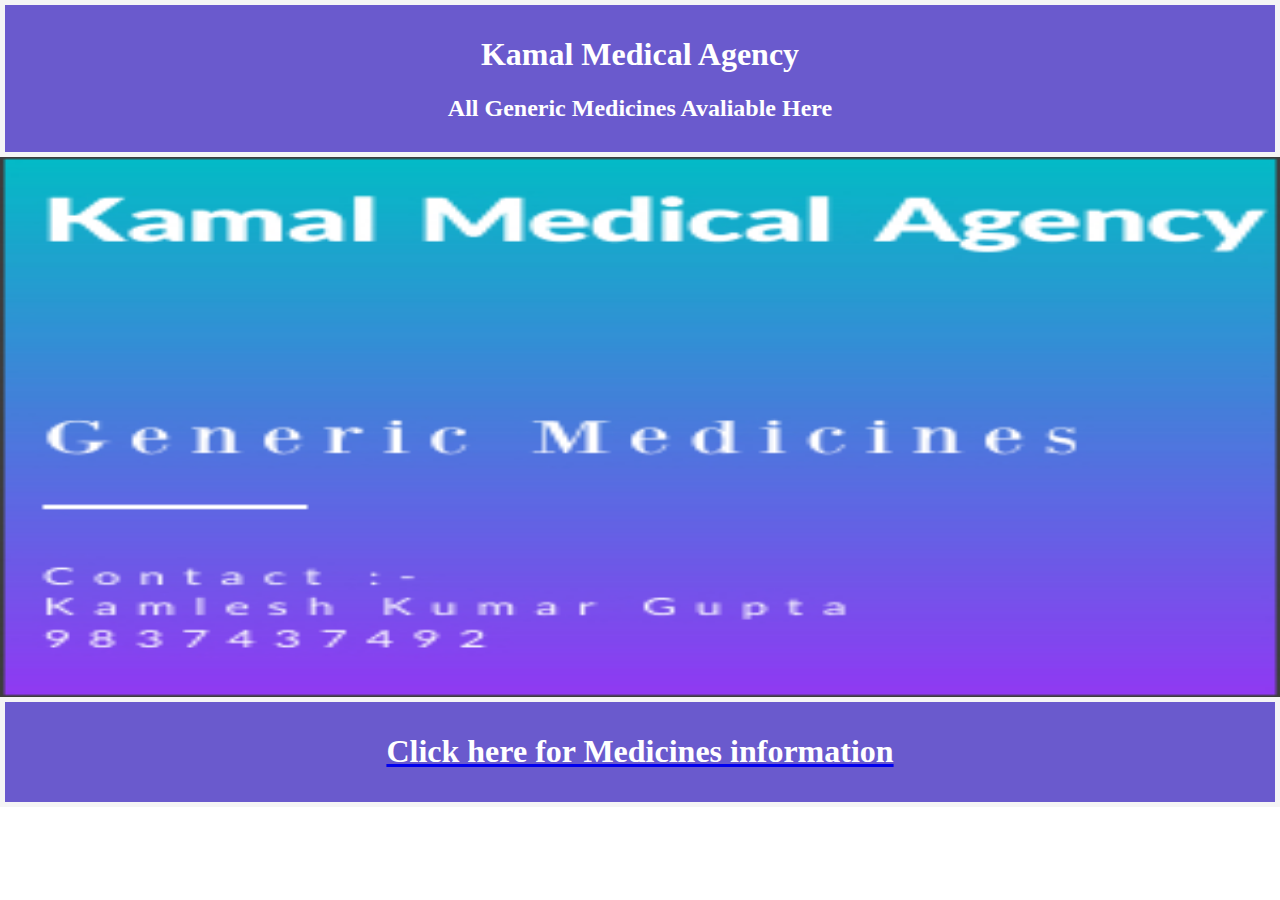
<file: index.html>
<!DOCTYPE html>
<html lang="en">
<head>
    <meta charset="UTF-8">
    <meta name="viewport" content="width=, initial-scale=1.0">
    <title>KamalMedicalAgency</title>
    <link rel="stylesheet" href="./css/index.css">
</head>
<body>
    
    <div class="main">
        <h1>Kamal Medical Agency</h1>
        <h2> All Generic Medicines Avaliable Here</h2>
    </div>

    <div class="box">

    </div>
    <div class="box-1">
        <a href="./pages/info.html"><h1 style="color:white">Click here for Medicines information</h1></a>
    </div>
    
</body>
</html>
</file>
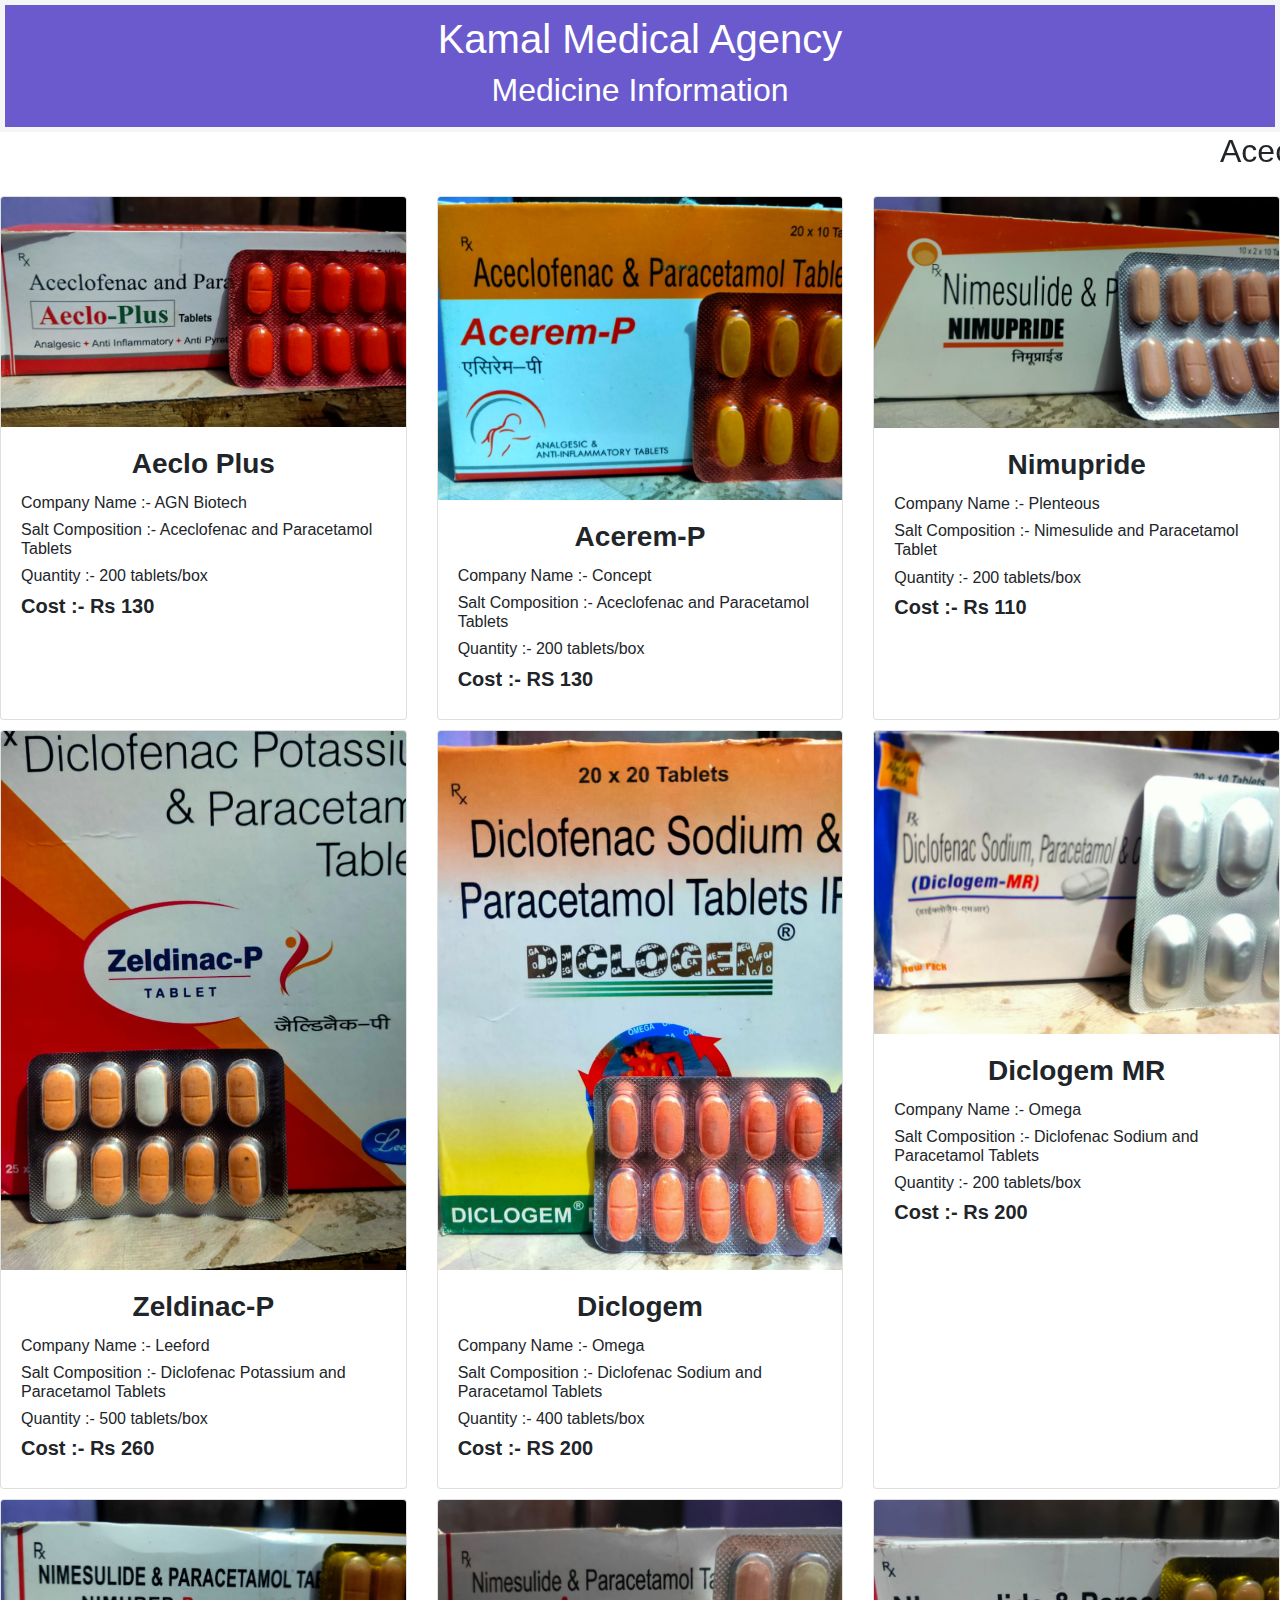
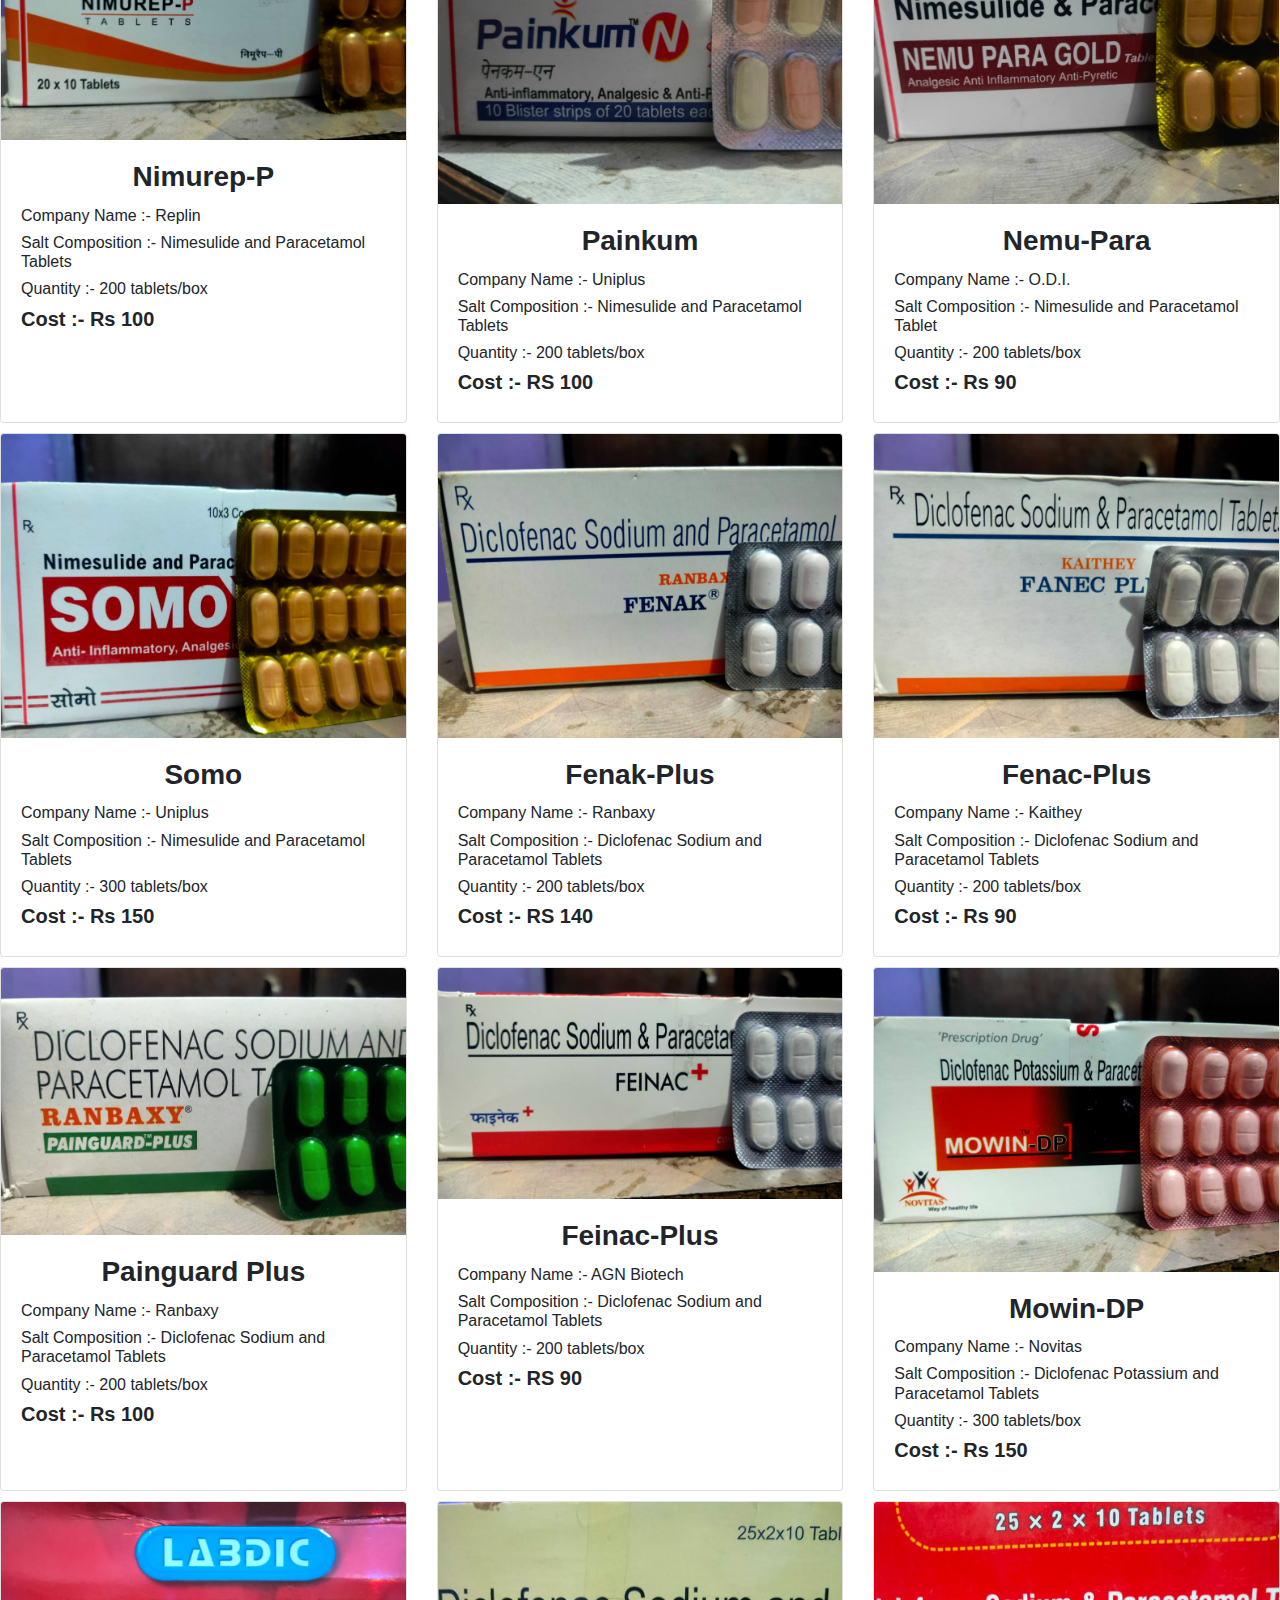
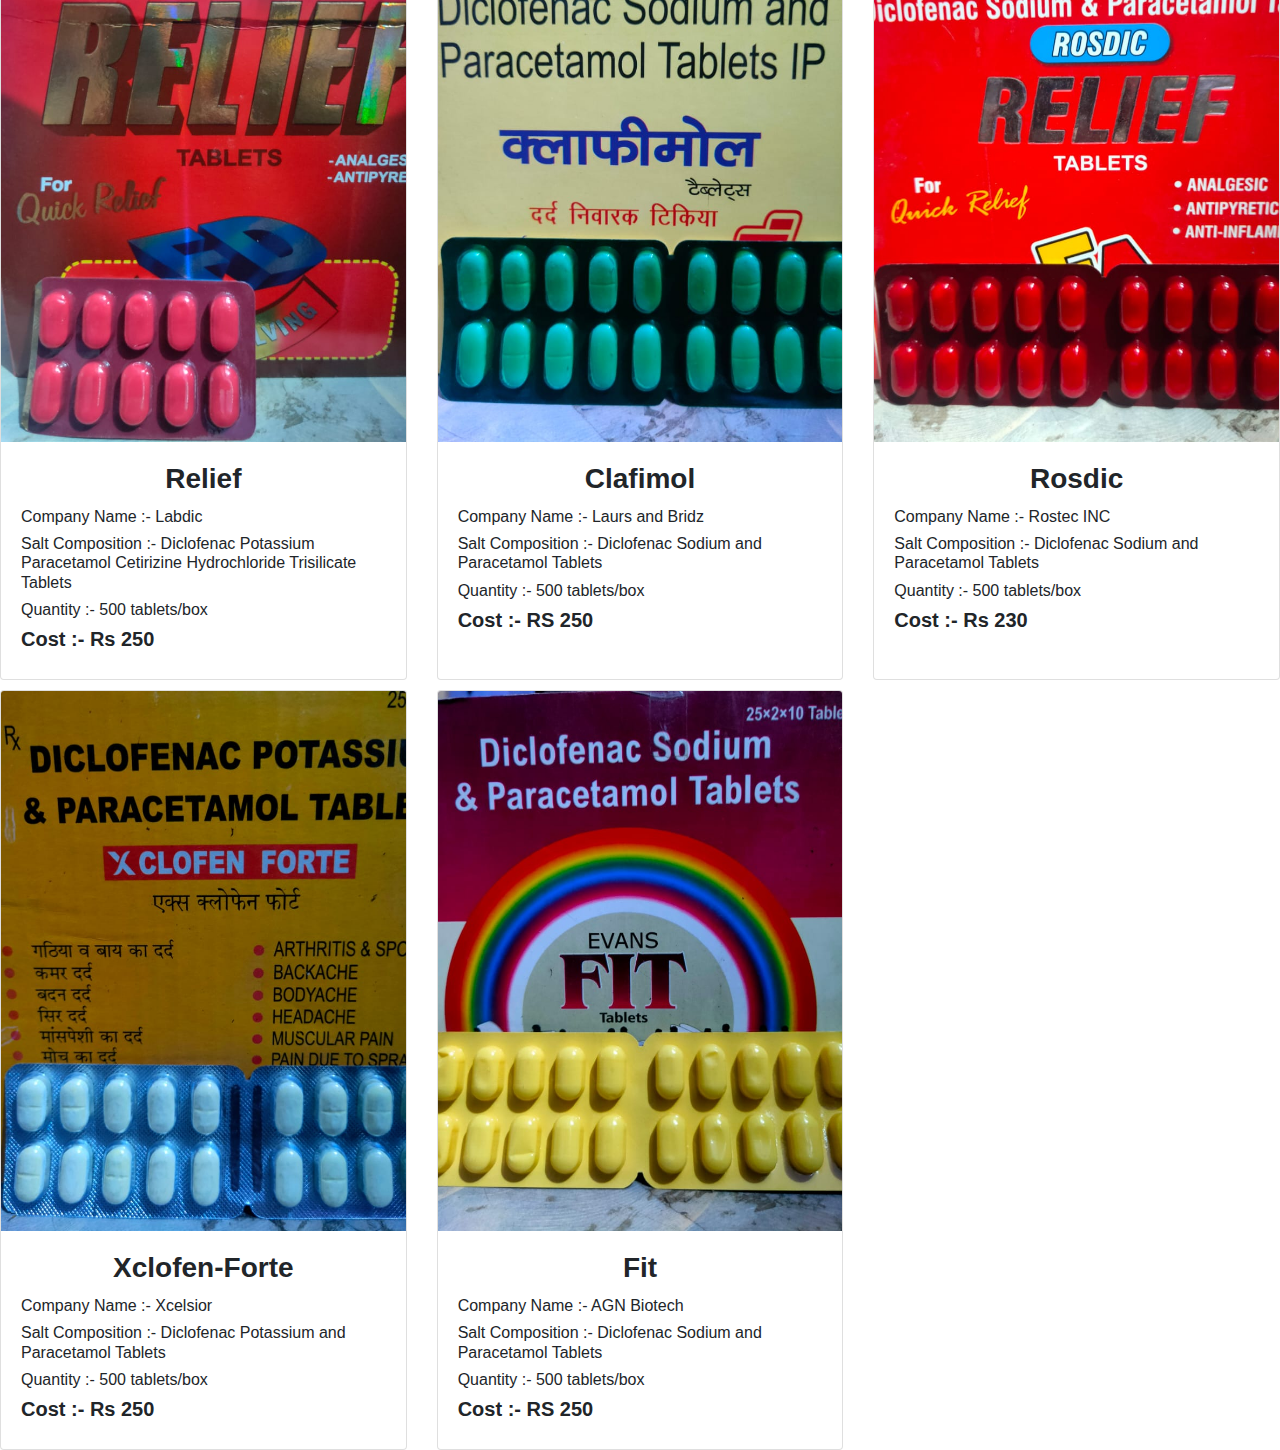
<file: pages/a&d&n.html>
<!DOCTYPE html>
<html lang="en">
<head>
    <meta charset="UTF-8">
    <meta name="viewport" content="width=device-width, initial-scale=1.0">
    <link rel="stylesheet" href="https://stackpath.bootstrapcdn.com/bootstrap/4.5.2/css/bootstrap.min.css"
    integrity="sha384-JcKb8q3iqJ61gNV9KGb8thSsNjpSL0n8PARn9HuZOnIxN0hoP+VmmDGMN5t9UJ0Z" crossorigin="anonymous">
    <title>Aceclofenac</title>
    <link rel="stylesheet" href="../css/skin-cream.css">
</head>

<body>
    <div class="main">
        <h1>Kamal Medical Agency</h1>
        <h2> Medicine Information</h2>
    </div>

    <marquee id="marquee1">
        <h2 id="note">Aceclofenac, Diclofenac and Nimesulide Tablets</h2>
    </marquee>

    <div class="row">
        <div class="col-sm-4" style="margin-top: 10px; padding-left: 15px;">
            <div class="card h-100">

                <img src="../img/aeclo-plus.jpeg" class="card-img-top" alt="aeclo-plus">
                <div class="card-body">
                    <h3 class="card-title"><strong>Aeclo Plus</strong></h3>
                    <h6>Company Name :- AGN Biotech</h6>
                    <h6>Salt Composition :- Aceclofenac and Paracetamol Tablets</h6>
                    <h6>Quantity :- 200 tablets/box</h6>
                    <h5><strong>Cost :- Rs 130</strong></h5>
                </div>
            </div>
        </div>
        <div class="col-sm-4" style="margin-top: 10px;">
            <div class="card h-100">
                <img src="../img/acerem-p.jpeg" class="card-img-top" alt="acerem-p">
                <div class="card-body">
                    <h3 class="card-title"><strong>Acerem-P</strong></h3>
                    <h6>Company Name :- Concept</h6>
                    <h6>Salt Composition :- Aceclofenac and Paracetamol Tablets</h6>
                    <h6>Quantity :- 200 tablets/box</h6>
                    <h5><strong>Cost :- RS 130</strong></h5>
                </div>
            </div>
        </div>
        <div class="col-sm-4" style="margin-top: 10px; padding-right: 15px;">
            <div class="card h-100">
                <img src="../img/nimupride.jpeg" class="card-img-top" alt="nimupride">
                <div class="card-body">
                    <h3 class="card-title"><strong>Nimupride</strong></h3>
                    <h6>Company Name :- Plenteous</h6>
                    <h6>Salt Composition :- Nimesulide and Paracetamol Tablet</h6>
                    <h6>Quantity :- 200 tablets/box</h6>
                    <h5><strong>Cost :- Rs 110</strong></h5>
                </div>
            </div>
        </div>
    </div>

      
    <div class="row">
        <div class="col-sm-4" style="margin-top: 10px; padding-left: 15px;">
            <div class="card h-100">

                <img src="../img/zeldinac-p.jpeg" class="card-img-top" alt="zeldinac-p">
                <div class="card-body">
                    <h3 class="card-title"><strong>Zeldinac-P</strong></h3>
                    <h6>Company Name :- Leeford</h6>
                    <h6>Salt Composition :- Diclofenac Potassium and Paracetamol Tablets</h6>
                    <h6>Quantity :- 500 tablets/box</h6>
                    <h5><strong>Cost :- Rs 260</strong></h5>
                </div>
            </div>
        </div>
        <div class="col-sm-4" style="margin-top: 10px;">
            <div class="card h-100">
                <img src="../img/diclogem.jpeg" class="card-img-top" alt="diclogem">
                <div class="card-body">
                    <h3 class="card-title"><strong>Diclogem</strong></h3>
                    <h6>Company Name :- Omega</h6>
                    <h6>Salt Composition :- Diclofenac Sodium and Paracetamol Tablets</h6>
                    <h6>Quantity :- 400 tablets/box</h6>
                    <h5><strong>Cost :- RS 200</strong></h5>
                </div>
            </div>
        </div>
        <div class="col-sm-4" style="margin-top: 10px; padding-right: 15px;">
            <div class="card h-100">
                <img src="../img/diclogem-mr.jpeg" class="card-img-top" alt="diclogem-mr">
                <div class="card-body">
                    <h3 class="card-title"><strong>Diclogem MR</strong></h3>
                    <h6>Company Name :- Omega</h6>
                    <h6>Salt Composition :- Diclofenac Sodium and Paracetamol Tablets</h6>
                    <h6>Quantity :- 200 tablets/box</h6>
                    <h5><strong>Cost :- Rs 200</strong></h5>
                </div>
            </div>
        </div>
    </div>  

    <div class="row">
        <div class="col-sm-4" style="margin-top: 10px; padding-left: 15px;">
            <div class="card h-100">

                <img src="../img/nimurep-p.jpeg" class="card-img-top" alt="nimurep-p">
                <div class="card-body">
                    <h3 class="card-title"><strong>Nimurep-P</strong></h3>
                    <h6>Company Name :- Replin</h6>
                    <h6>Salt Composition :- Nimesulide and Paracetamol Tablets</h6>
                    <h6>Quantity :- 200 tablets/box</h6>
                    <h5><strong>Cost :- Rs 100</strong></h5>
                </div>
            </div>
        </div>
        <div class="col-sm-4" style="margin-top: 10px;">
            <div class="card h-100">
                <img src="../img/painkum.jpeg" class="card-img-top" alt="painkum">
                <div class="card-body">
                    <h3 class="card-title"><strong>Painkum</strong></h3>
                    <h6>Company Name :- Uniplus</h6>
                    <h6>Salt Composition :- Nimesulide and Paracetamol Tablets</h6>
                    <h6>Quantity :- 200 tablets/box</h6>
                    <h5><strong>Cost :- RS 100 </strong></h5>
                </div>
            </div>
        </div>
        <div class="col-sm-4" style="margin-top: 10px; padding-right: 15px;">
            <div class="card h-100">
                <img src="../img/nemu-para.jpeg" class="card-img-top" alt="nemu-para">
                <div class="card-body">
                    <h3 class="card-title"><strong>Nemu-Para</strong></h3>
                    <h6>Company Name :- O.D.I.</h6>
                    <h6>Salt Composition :- Nimesulide and Paracetamol Tablet</h6>
                    <h6>Quantity :- 200 tablets/box</h6>
                    <h5><strong>Cost :- Rs 90</strong></h5>
                </div>
            </div>
        </div>
    </div>



    <div class="row">
        <div class="col-sm-4" style="margin-top: 10px; padding-left: 15px;">
            <div class="card h-100">

                <img src="../img/somo.jpeg" class="card-img-top" alt="somo">
                <div class="card-body">
                    <h3 class="card-title"><strong>Somo</strong></h3>
                    <h6>Company Name :- Uniplus</h6>
                    <h6>Salt Composition :- Nimesulide and Paracetamol Tablets</h6>
                    <h6>Quantity :- 300 tablets/box</h6>
                    <h5><strong>Cost :- Rs 150</strong></h5>
                </div>
            </div>
        </div>
        <div class="col-sm-4" style="margin-top: 10px;">
            <div class="card h-100">
                <img src="../img/fenak-plus.jpeg" class="card-img-top" alt="fenak-plus">
                <div class="card-body">
                    <h3 class="card-title"><strong>Fenak-Plus</strong></h3>
                    <h6>Company Name :- Ranbaxy</h6>
                    <h6>Salt Composition :- Diclofenac Sodium and Paracetamol Tablets</h6>
                    <h6>Quantity :- 200 tablets/box</h6>
                    <h5><strong>Cost :- RS 140 </strong></h5>
                </div>
            </div>
        </div>
        <div class="col-sm-4" style="margin-top: 10px; padding-right: 15px;">
            <div class="card h-100">
                <img src="../img/fanec-plus.jpeg" class="card-img-top" alt="fanec-plus">
                <div class="card-body">
                    <h3 class="card-title"><strong>Fenac-Plus</strong></h3>
                    <h6>Company Name :- Kaithey</h6>
                    <h6>Salt Composition :- Diclofenac Sodium and Paracetamol Tablets</h6>
                    <h6>Quantity :- 200 tablets/box</h6>
                    <h5><strong>Cost :- Rs 90</strong></h5>
                </div>
            </div>
        </div>
    </div>


    <div class="row">
        <div class="col-sm-4" style="margin-top: 10px; padding-left: 15px;">
            <div class="card h-100">

                <img src="../img/fenak-green.jpeg" class="card-img-top" alt="fenak-green">
                <div class="card-body">
                    <h3 class="card-title"><strong>Painguard Plus</strong></h3>
                    <h6>Company Name :- Ranbaxy</h6>
                    <h6>Salt Composition :- Diclofenac Sodium and Paracetamol Tablets</h6>
                    <h6>Quantity :- 200 tablets/box</h6>
                    <h5><strong>Cost :- Rs 100</strong></h5>
                </div>
            </div>
        </div>
        <div class="col-sm-4" style="margin-top: 10px;">
            <div class="card h-100">
                <img src="../img/feinac-plus.jpeg" class="card-img-top" alt="feinac-plus">
                <div class="card-body">
                    <h3 class="card-title"><strong>Feinac-Plus</strong></h3>
                    <h6>Company Name :- AGN Biotech</h6>
                    <h6>Salt Composition :- Diclofenac Sodium and Paracetamol Tablets</h6>
                    <h6>Quantity :- 200 tablets/box</h6>
                    <h5><strong>Cost :- RS 90</strong></h5>
                </div>
            </div>
        </div>
        <div class="col-sm-4" style="margin-top: 10px; padding-right: 15px;">
            <div class="card h-100">
                <img src="../img/mowin-dp.jpeg" class="card-img-top" alt="mowin-dp">
                <div class="card-body">
                    <h3 class="card-title"><strong>Mowin-DP</strong></h3>
                    <h6>Company Name :- Novitas</h6>
                    <h6>Salt Composition :- Diclofenac Potassium and Paracetamol Tablets</h6>
                    <h6>Quantity :- 300 tablets/box</h6>
                    <h5><strong>Cost :- Rs 150</strong></h5>
                </div>
            </div>
        </div>
    </div>


    <div class="row">
        <div class="col-sm-4" style="margin-top: 10px; padding-left: 15px;">
            <div class="card h-100">

                <img src="../img/relief-labdic.jpeg" class="card-img-top" alt="relief-labdic">
                <div class="card-body">
                    <h3 class="card-title"><strong>Relief</strong></h3>
                    <h6>Company Name :- Labdic</h6>
                    <h6>Salt Composition :- Diclofenac Potassium Paracetamol Cetirizine Hydrochloride Trisilicate Tablets</h6>
                    <h6>Quantity :- 500 tablets/box</h6>
                    <h5><strong>Cost :- Rs 250</strong></h5>
                </div>
            </div>
        </div>
        <div class="col-sm-4" style="margin-top: 10px;">
            <div class="card h-100">
                <img src="../img/clafimol.jpeg" class="card-img-top" alt="clafimol">
                <div class="card-body">
                    <h3 class="card-title"><strong>Clafimol</strong></h3>
                    <h6>Company Name :- Laurs and Bridz</h6>
                    <h6>Salt Composition :- Diclofenac Sodium and Paracetamol Tablets</h6>
                    <h6>Quantity :- 500 tablets/box</h6>
                    <h5><strong>Cost :- RS 250 </strong></h5>
                </div>
            </div>
        </div>
        <div class="col-sm-4" style="margin-top: 10px; padding-right: 15px;">
            <div class="card h-100">
                <img src="../img/rosdic.jpeg" class="card-img-top" alt="rosdic">
                <div class="card-body">
                    <h3 class="card-title"><strong>Rosdic</strong></h3>
                    <h6>Company Name :- Rostec INC</h6>
                    <h6>Salt Composition :- Diclofenac Sodium and Paracetamol Tablets</h6>
                    <h6>Quantity :- 500 tablets/box</h6>
                    <h5><strong>Cost :- Rs 230</strong></h5>
                </div>
            </div>
        </div>
    </div>


    <div class="row">
        <div class="col-sm-4" style="margin-top: 10px; padding-left: 15px;">
            <div class="card h-100">

                <img src="../img/xclofen-forte.jpeg" class="card-img-top" alt="xclofen-forte">
                <div class="card-body">
                    <h3 class="card-title"><strong>Xclofen-Forte</strong></h3>
                    <h6>Company Name :- Xcelsior</h6>
                    <h6>Salt Composition :- Diclofenac Potassium and Paracetamol Tablets</h6>
                    <h6>Quantity :- 500 tablets/box</h6>
                    <h5><strong>Cost :- Rs 250</strong></h5>
                </div>
            </div>
        </div>
        <div class="col-sm-4" style="margin-top: 10px;">
            <div class="card h-100">
                <img src="../img/fit.jpeg" class="card-img-top" alt="fit">
                <div class="card-body">
                    <h3 class="card-title"><strong>Fit</strong></h3>
                    <h6>Company Name :- AGN Biotech</h6>
                    <h6>Salt Composition :- Diclofenac Sodium and Paracetamol Tablets</h6>
                    <h6>Quantity :- 500 tablets/box</h6>
                    <h5><strong>Cost :- RS 250</strong></h5>
                </div>
            </div>
        </div>
    </div>
</body>
</html>
</file>
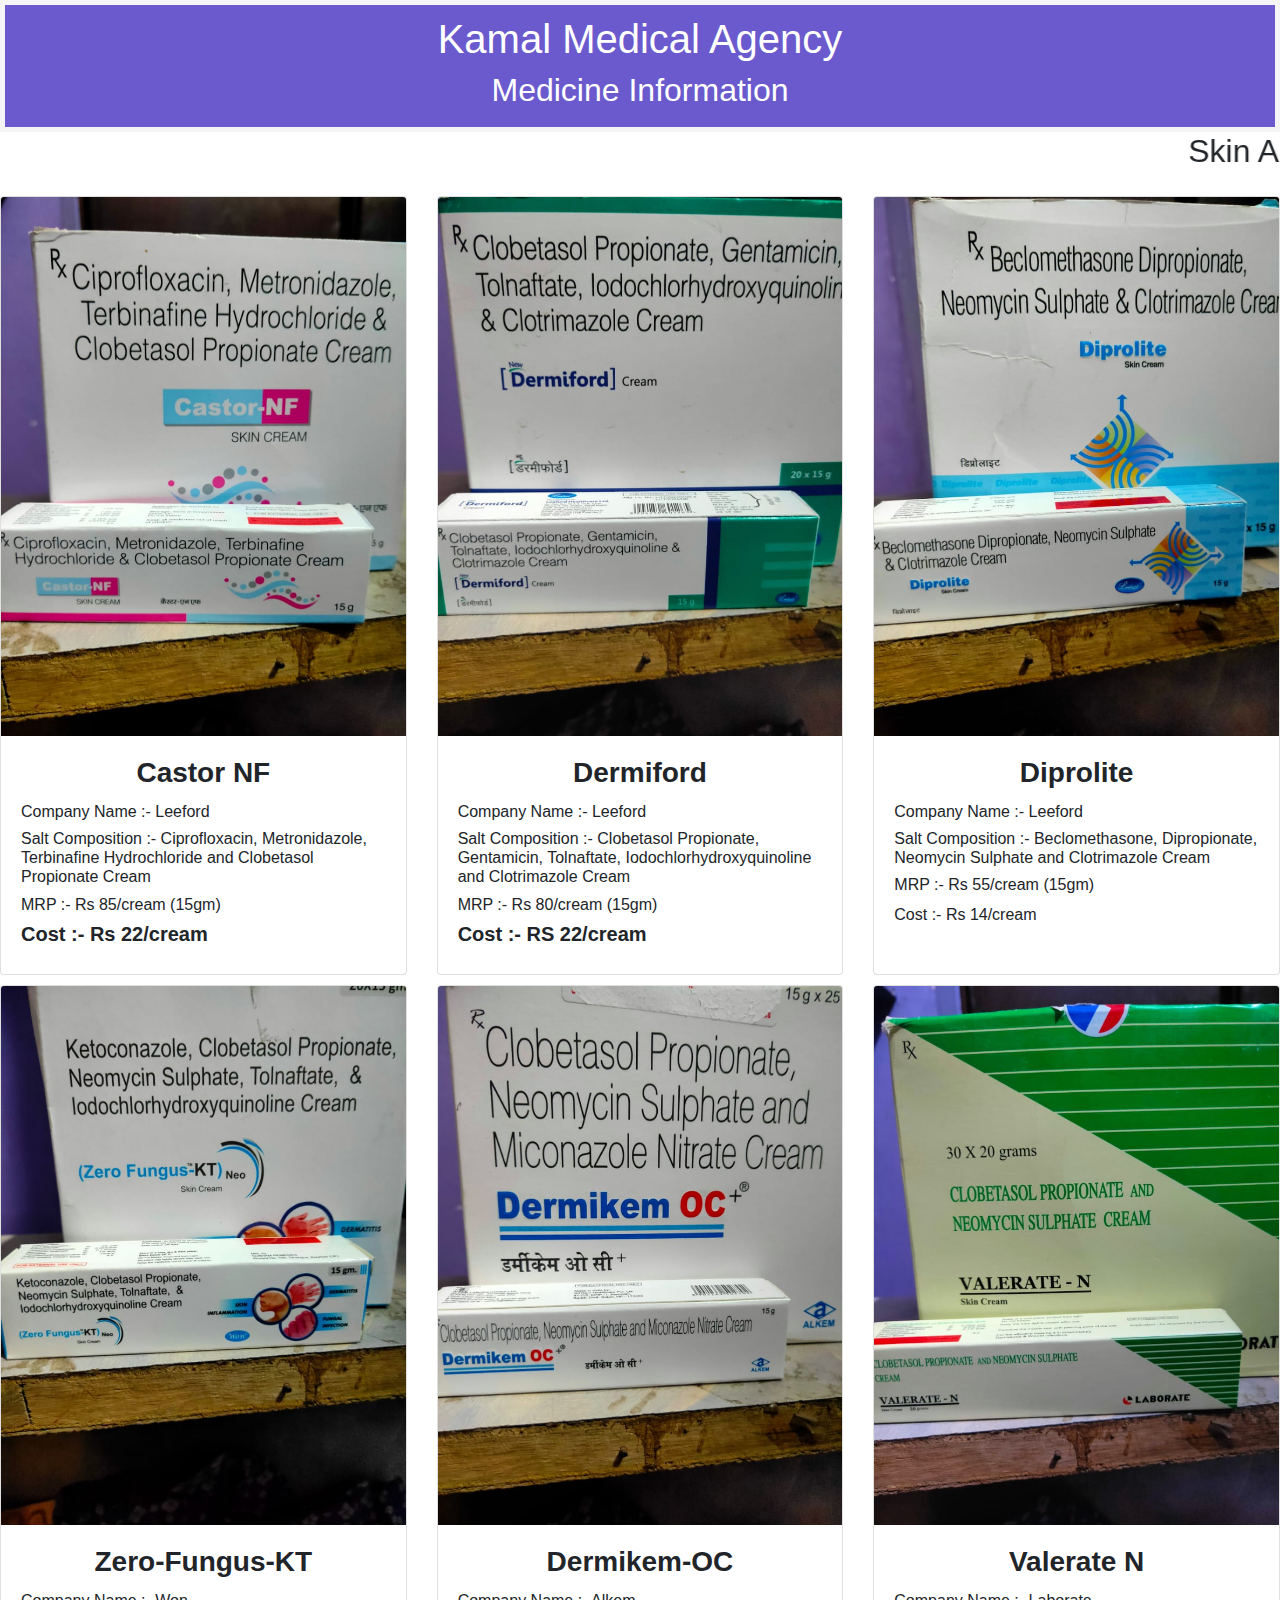
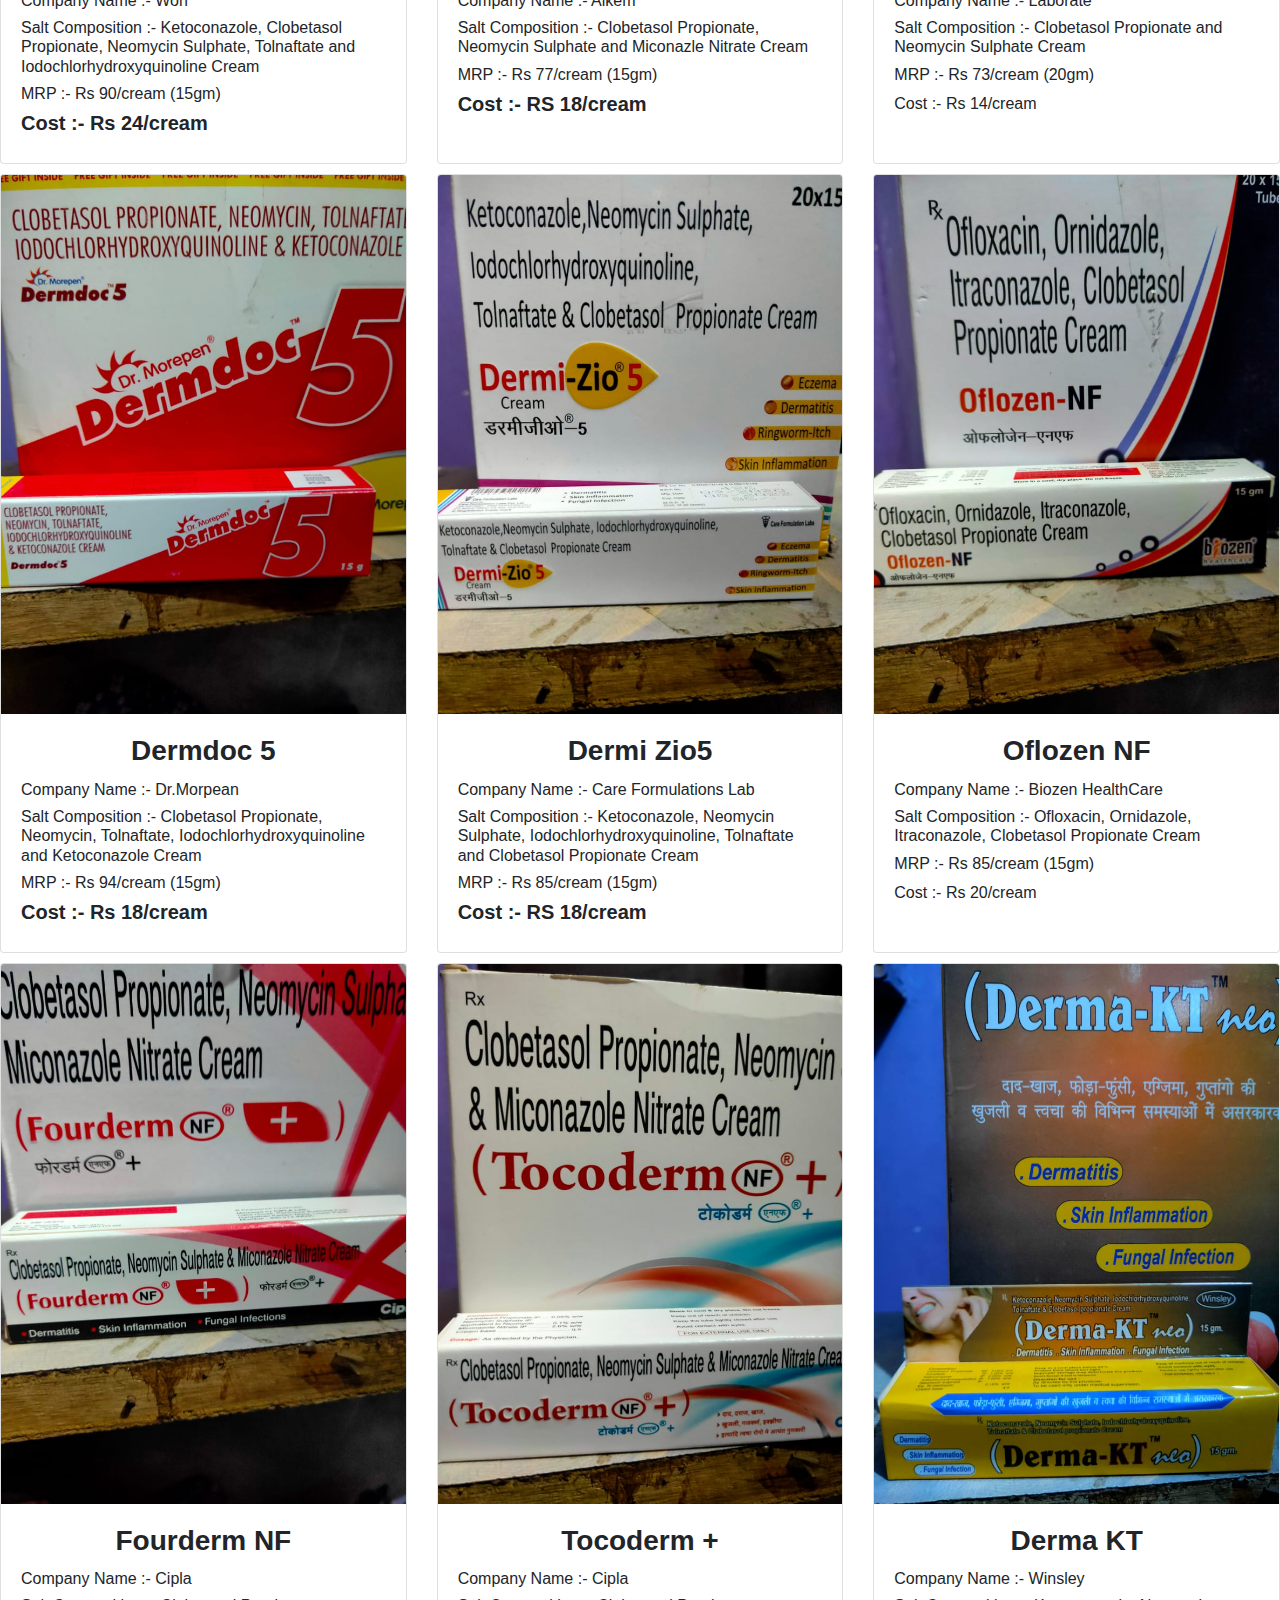
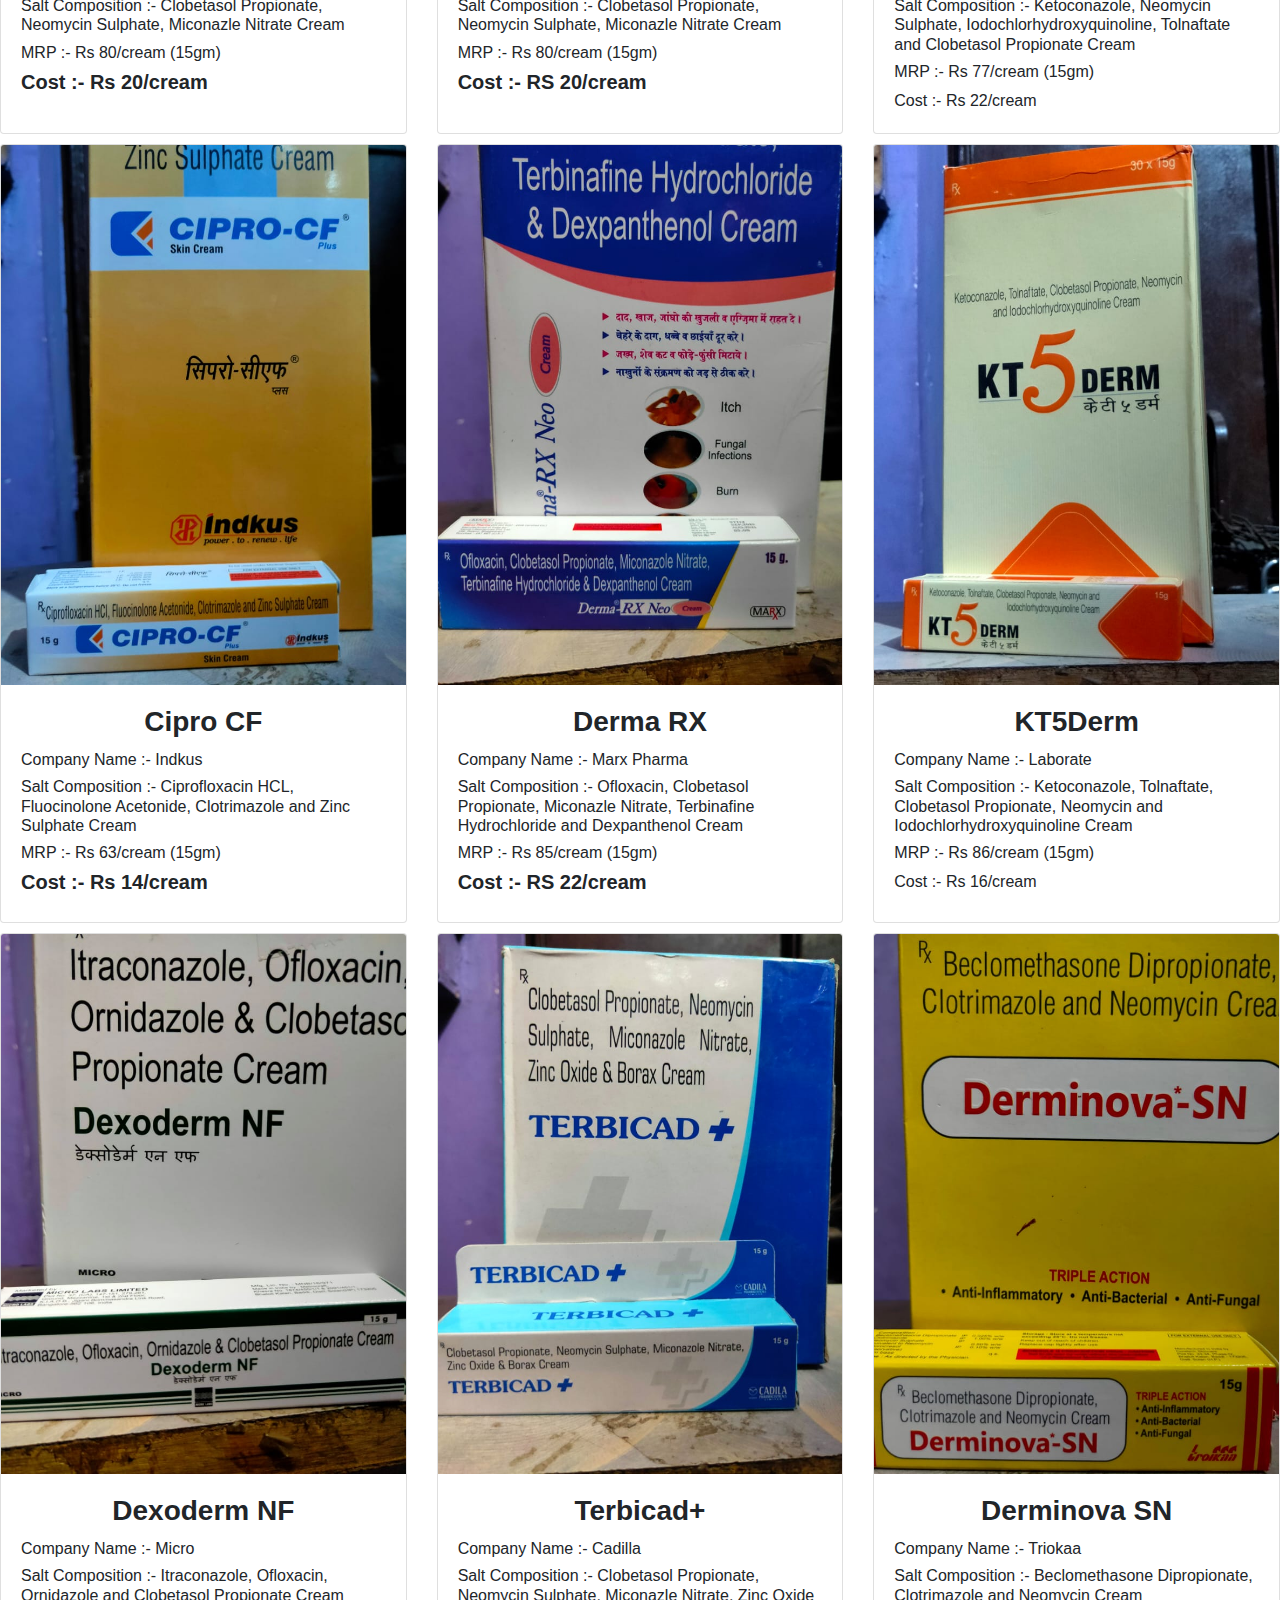
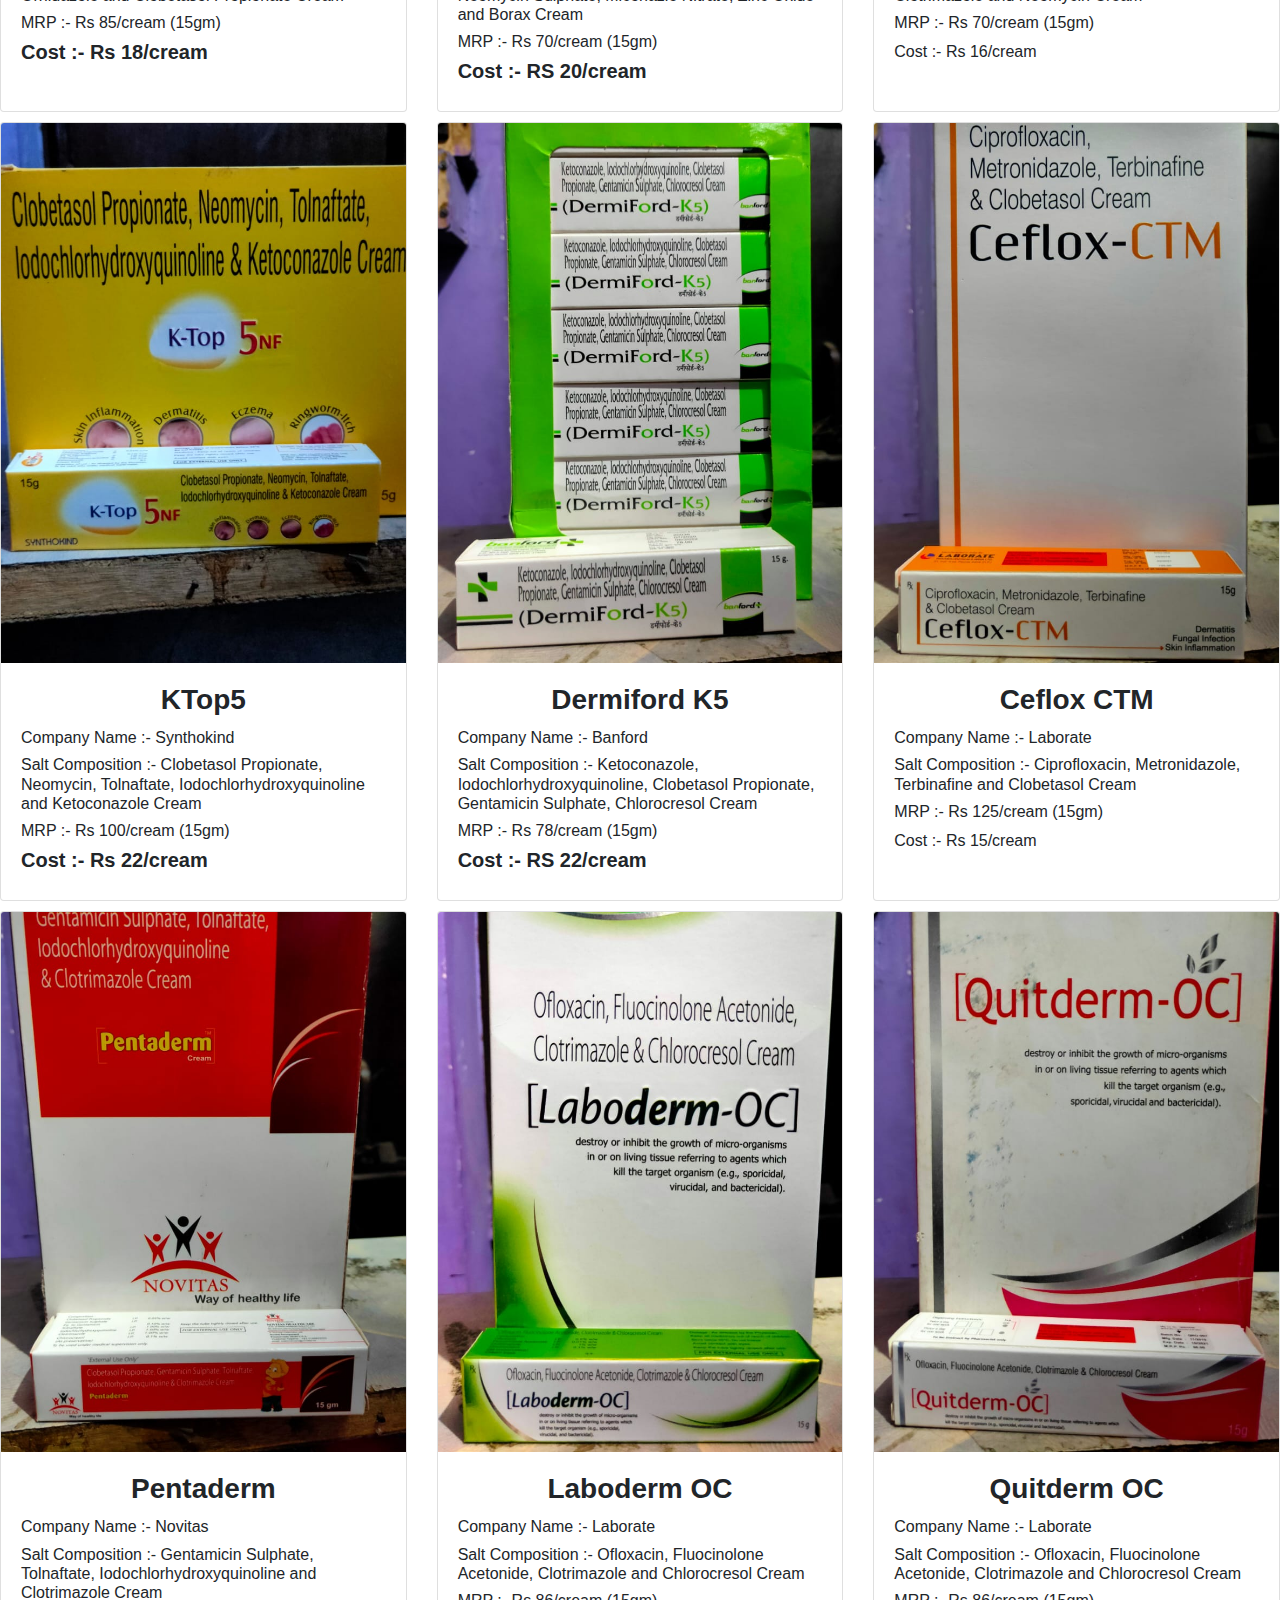
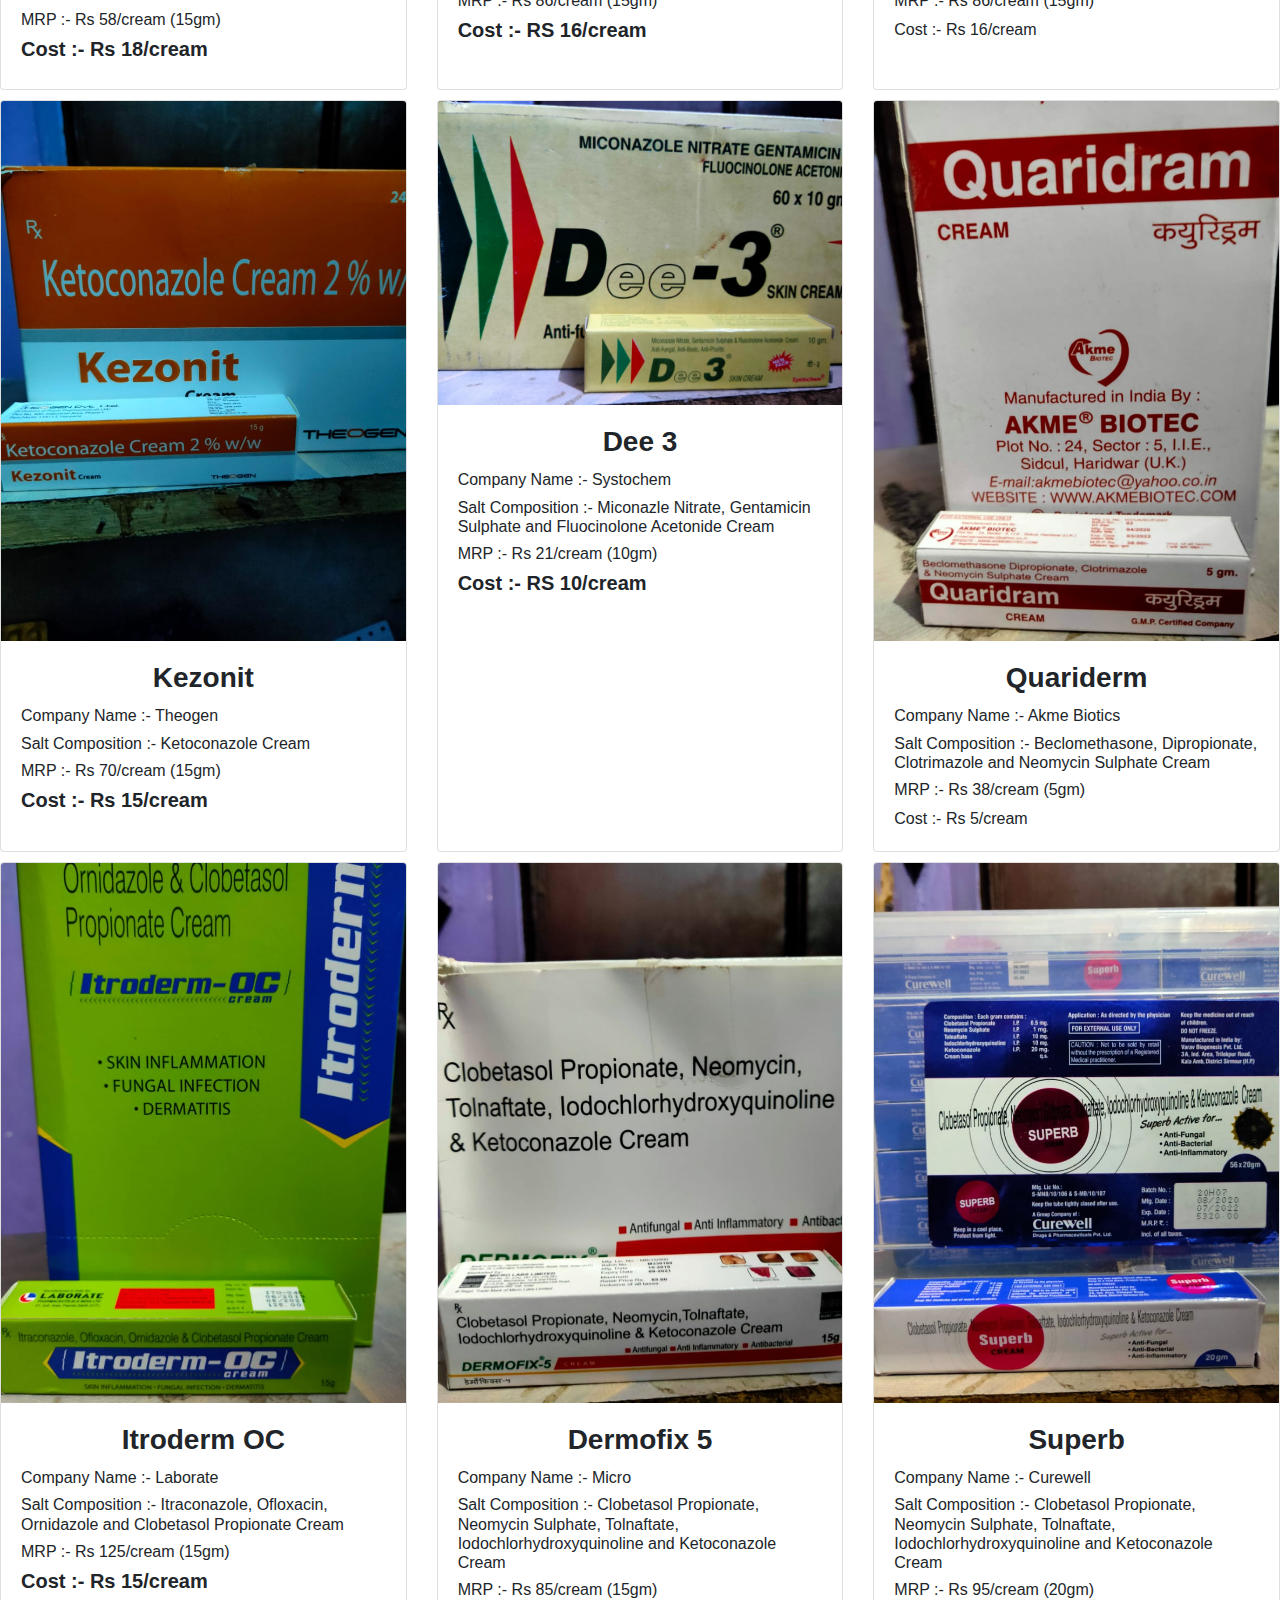
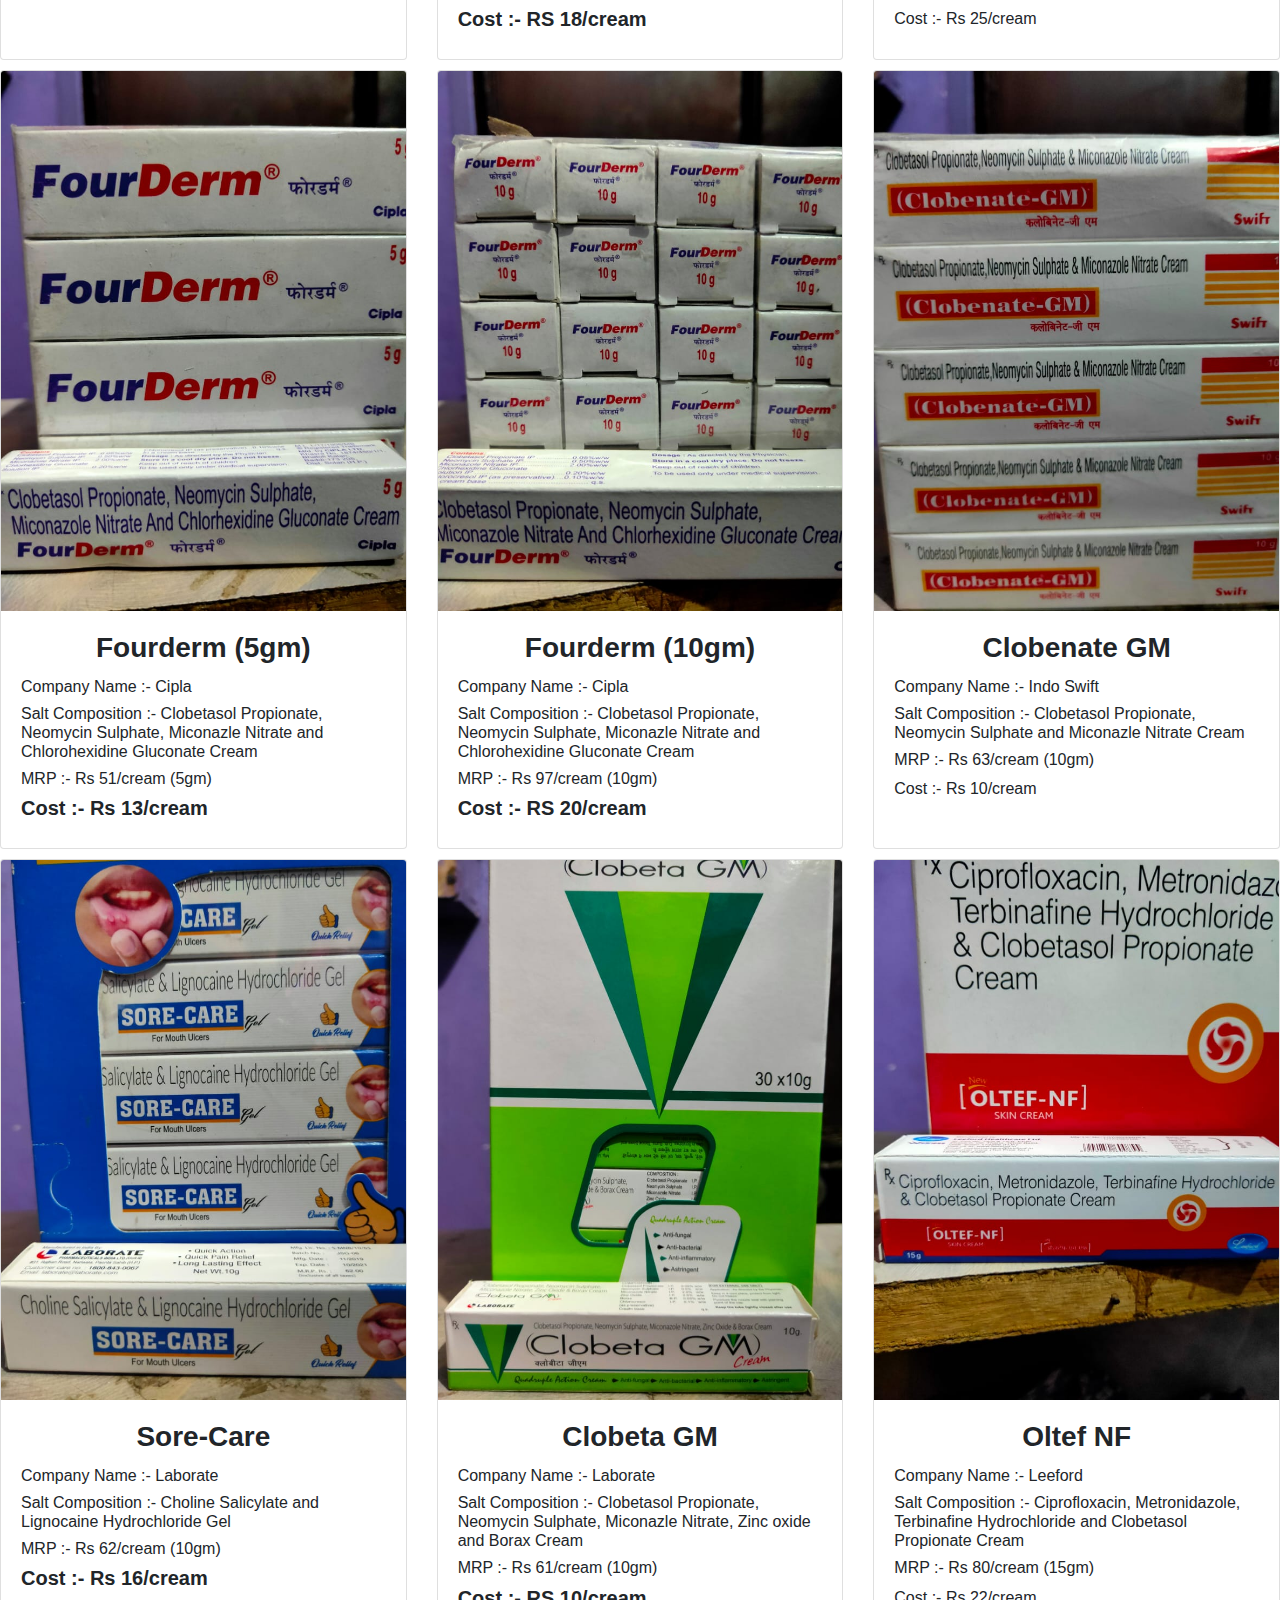
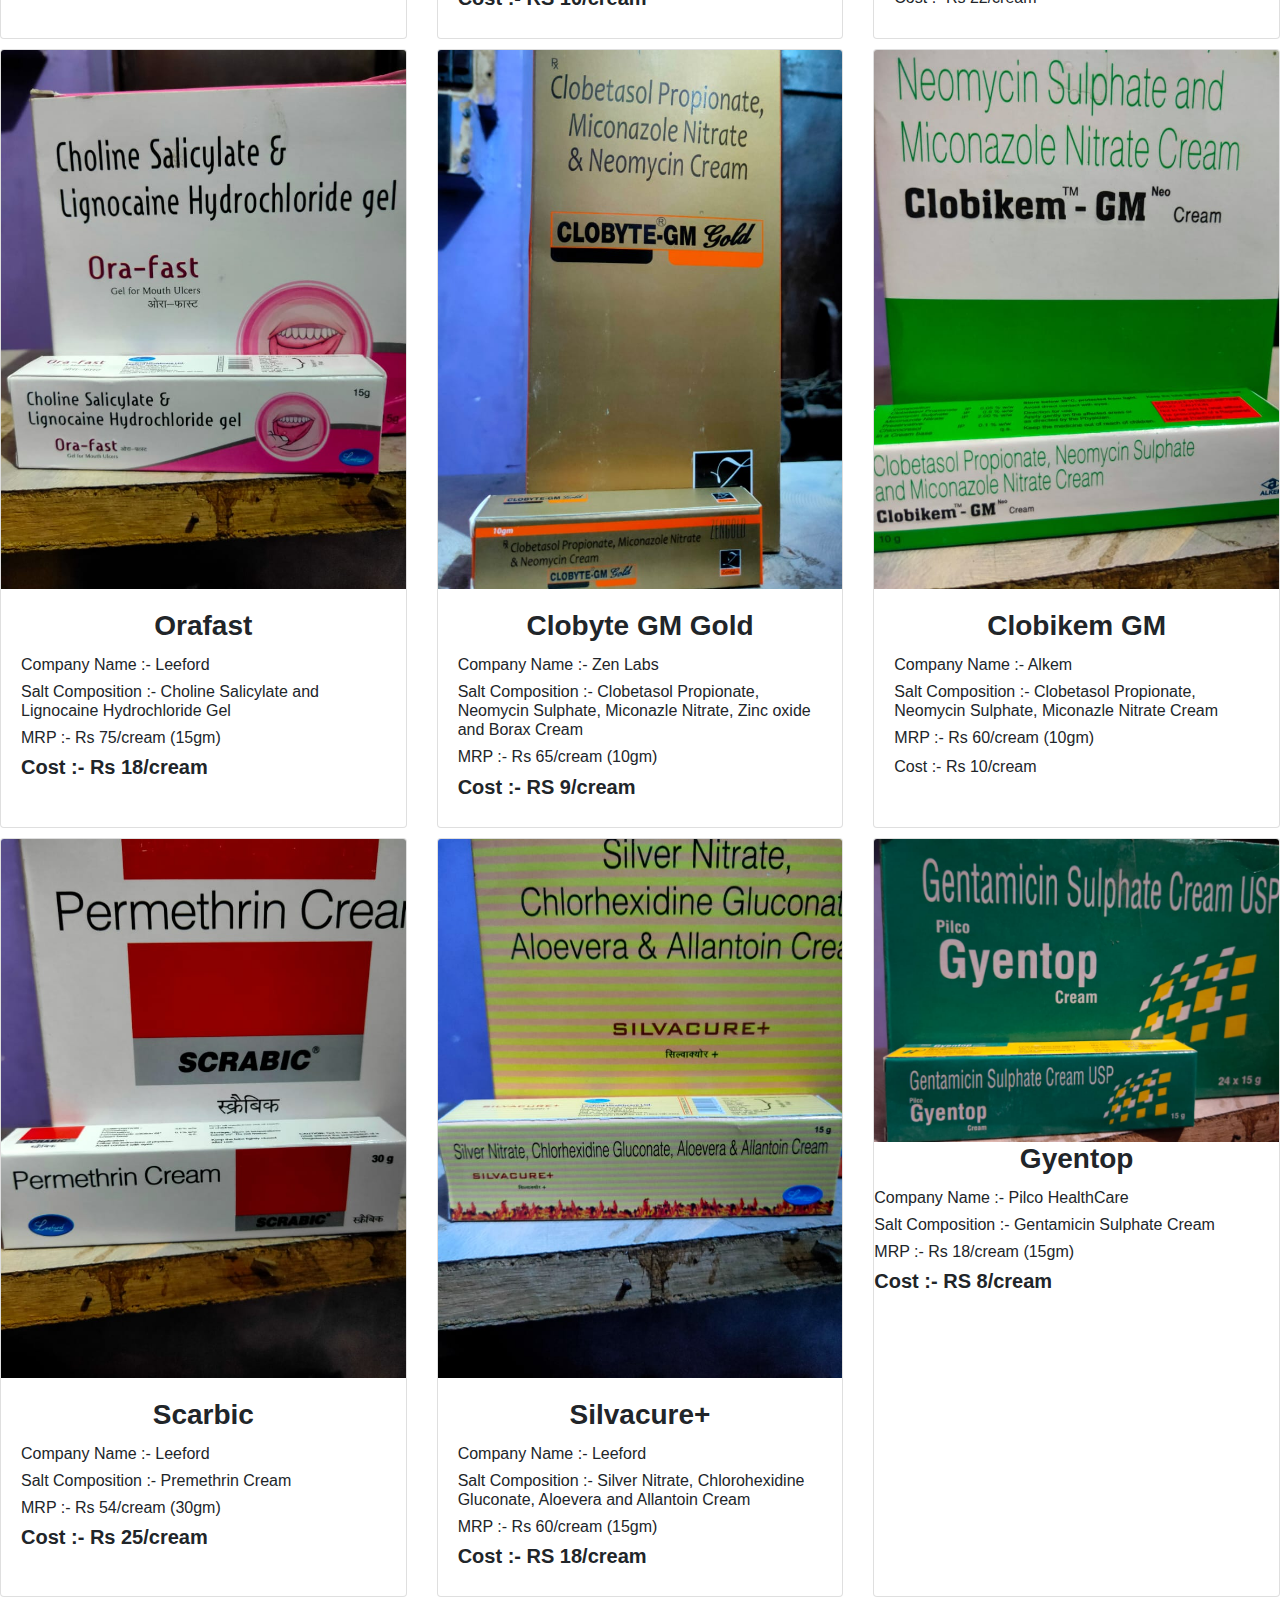
<file: pages/allergy-ointment.html>
<!DOCTYPE html>
<html lang="en">
<head>
    <meta charset="UTF-8">
    <meta name="viewport" content="width=device-width, initial-scale=1.0">
    <link rel="stylesheet" href="https://stackpath.bootstrapcdn.com/bootstrap/4.5.2/css/bootstrap.min.css"
    integrity="sha384-JcKb8q3iqJ61gNV9KGb8thSsNjpSL0n8PARn9HuZOnIxN0hoP+VmmDGMN5t9UJ0Z" crossorigin="anonymous">
    <title>Allergy Ointment</title>
    <link rel="stylesheet" href="../css/skin-cream.css">
</head>
<body>
    <div class="main">
        <h1>Kamal Medical Agency</h1>
        <h2> Medicine Information</h2>
    </div>

    <marquee id="marquee1">
        <h2 id="note"> Skin Allergy Ointment</h2>
    </marquee>

    <div class="row">
        <div class="col-sm-4" style="margin-top: 10px; padding-left: 15px;">
            <div class="card h-100">

                <img src="../img/castor-nf.jpeg" class="card-img-top" alt="castor-nf">
                <div class="card-body">
                    <h3 class="card-title"><strong>Castor NF</strong></h3>
                    <h6>Company Name :- Leeford</h6>
                    <h6>Salt Composition :- Ciprofloxacin, Metronidazole, Terbinafine Hydrochloride and Clobetasol Propionate Cream</h6>
                    <h6>MRP :- Rs 85/cream (15gm)</h6>
                    <h5><strong>Cost :- Rs 22/cream</strong></h5>
                </div>
            </div>
        </div>
        <div class="col-sm-4" style="margin-top: 10px;">
            <div class="card h-100">
                <img src="../img/dermiford.jpeg" class="card-img-top" alt="dermiford">
                <div class="card-body">
                    <h3 class="card-title"><strong>Dermiford</strong></h3>
                    <h6>Company Name :- Leeford</h6>
                    <h6>Salt Composition :- Clobetasol Propionate, Gentamicin, Tolnaftate, Iodochlorhydroxyquinoline and Clotrimazole Cream</h6>
                    <h6>MRP :- Rs 80/cream (15gm)</h5>
                    <h5><strong>Cost :- RS 22/cream</strong></h5>
                </div>
            </div>
        </div>
        <div class="col-sm-4" style="margin-top: 10px; padding-right: 15px;">
            <div class="card h-100">
                <img src="../img/diprolite.jpeg" class="card-img-top" alt="diprolite">
                <div class="card-body">
                    <h3 class="card-title"><strong>Diprolite</strong></h3>
                    <h6>Company Name :- Leeford</h6>
                    <h6>Salt Composition :- Beclomethasone, Dipropionate, Neomycin Sulphate and Clotrimazole Cream</h6>
                    <h6>MRP :- Rs 55/cream (15gm) </h6>
                    <h5<strong>Cost :- Rs 14/cream</strong></h5>
                </div>
            </div>
        </div>
    </div>
    


    <div class="row">
        <div class="col-sm-4" style="margin-top: 10px; padding-left: 15px;">
            <div class="card h-100">

                <img src="../img/zero-fungus-kt.jpeg" class="card-img-top" alt="zero-fungus-kt">
                <div class="card-body">
                    <h3 class="card-title"><strong>Zero-Fungus-KT</strong></h3>
                    <h6>Company Name :- Won</h6>
                    <h6>Salt Composition :- Ketoconazole, Clobetasol Propionate, Neomycin Sulphate, Tolnaftate and Iodochlorhydroxyquinoline Cream</h6>
                    <h6>MRP :- Rs 90/cream (15gm)</h6>
                    <h5><strong>Cost :- Rs 24/cream</strong></h5>
                </div>
            </div>
        </div>
        <div class="col-sm-4" style="margin-top: 10px;">
            <div class="card h-100">
                <img src="../img/dermikem-oc.jpeg" class="card-img-top" alt="dermikem-oc">
                <div class="card-body">
                    <h3 class="card-title"><strong>Dermikem-OC</strong></h3>
                    <h6>Company Name :- Alkem</h6>
                    <h6>Salt Composition :- Clobetasol Propionate, Neomycin Sulphate and Miconazle Nitrate Cream</h6>
                    <h6>MRP :- Rs 77/cream (15gm)</h5>
                    <h5><strong>Cost :- RS 18/cream</strong></h5>
                </div>
            </div>
        </div>
        <div class="col-sm-4" style="margin-top: 10px; padding-right: 15px;">
            <div class="card h-100">
                <img src="../img/valerate-n.jpeg" class="card-img-top" alt="valerate-n">
                <div class="card-body">
                    <h3 class="card-title"><strong>Valerate N</strong></h3>
                    <h6>Company Name :- Laborate</h6>
                    <h6>Salt Composition :- Clobetasol Propionate and Neomycin Sulphate Cream</h6>
                    <h6>MRP :- Rs 73/cream (20gm) </h6>
                    <h5<strong>Cost :- Rs 14/cream</strong></h5>
                </div>
            </div>
        </div>
    </div>

 
    <div class="row">
        <div class="col-sm-4" style="margin-top: 10px; padding-left: 15px;">
            <div class="card h-100">

                <img src="../img/dermdoc-5.jpeg" class="card-img-top" alt="dermdoc-5">
                <div class="card-body">
                    <h3 class="card-title"><strong>Dermdoc 5</strong></h3>
                    <h6>Company Name :- Dr.Morpean</h6>
                    <h6>Salt Composition :- Clobetasol Propionate, Neomycin, Tolnaftate, Iodochlorhydroxyquinoline and Ketoconazole Cream</h6>
                    <h6>MRP :- Rs 94/cream (15gm)</h6>
                    <h5><strong>Cost :- Rs 18/cream</strong></h5>
                </div>
            </div>
        </div>
        <div class="col-sm-4" style="margin-top: 10px;">
            <div class="card h-100">
                <img src="../img/dermi-jio5.jpeg" class="card-img-top" alt="dermi-jio5">
                <div class="card-body">
                    <h3 class="card-title"><strong>Dermi Zio5</strong></h3>
                    <h6>Company Name :- Care Formulations Lab</h6>
                    <h6>Salt Composition :- Ketoconazole, Neomycin Sulphate, Iodochlorhydroxyquinoline, Tolnaftate and Clobetasol Propionate Cream</h6>
                    <h6>MRP :- Rs 85/cream (15gm)</h5>
                    <h5><strong>Cost :- RS 18/cream</strong></h5>
                </div>
            </div>
        </div>
        <div class="col-sm-4" style="margin-top: 10px; padding-right: 15px;">
            <div class="card h-100">
                <img src="../img/Oflozen-nf.jpeg" class="card-img-top" alt="Oflozen-nf">
                <div class="card-body">
                    <h3 class="card-title"><strong>Oflozen NF</strong></h3>
                    <h6>Company Name :- Biozen HealthCare</h6>
                    <h6>Salt Composition :- Ofloxacin, Ornidazole, Itraconazole, Clobetasol Propionate Cream</h6>
                    <h6>MRP :- Rs 85/cream (15gm) </h6>
                    <h5<strong>Cost :- Rs 20/cream</strong></h5>
                </div>
            </div>
        </div>
    </div>
 

    <div class="row">
        <div class="col-sm-4" style="margin-top: 10px; padding-left: 15px;">
            <div class="card h-100">

                <img src="../img/fourderm-nf.jpeg" class="card-img-top" alt="fourderm-nf">
                <div class="card-body">
                    <h3 class="card-title"><strong>Fourderm NF</strong></h3>
                    <h6>Company Name :- Cipla</h6>
                    <h6>Salt Composition :- Clobetasol Propionate, Neomycin Sulphate, Miconazle Nitrate Cream</h6>
                    <h6>MRP :- Rs 80/cream (15gm)</h6>
                    <h5><strong>Cost :- Rs 20/cream</strong></h5>
                </div>
            </div>
        </div>
        <div class="col-sm-4" style="margin-top: 10px;">
            <div class="card h-100">
                <img src="../img/tocoderm+.jpeg" class="card-img-top" alt="tocoderm">
                <div class="card-body">
                    <h3 class="card-title"><strong>Tocoderm +</strong></h3>
                    <h6>Company Name :- Cipla</h6>
                    <h6>Salt Composition :- Clobetasol Propionate, Neomycin Sulphate, Miconazle Nitrate Cream</h6>
                    <h6>MRP :- Rs 80/cream (15gm)</h5>
                    <h5><strong>Cost :- RS 20/cream</strong></h5>
                </div>
            </div>
        </div>
        <div class="col-sm-4" style="margin-top: 10px; padding-right: 15px;">
            <div class="card h-100">
                <img src="../img/derma-kt.jpeg" class="card-img-top" alt="derma-kt">
                <div class="card-body">
                    <h3 class="card-title"><strong>Derma KT</strong></h3>
                    <h6>Company Name :- Winsley</h6>
                    <h6>Salt Composition :- Ketoconazole, Neomycin Sulphate, Iodochlorhydroxyquinoline, Tolnaftate and Clobetasol Propionate Cream</h6>
                    <h6>MRP :- Rs 77/cream (15gm) </h6>
                    <h5<strong>Cost :- Rs 22/cream</strong></h5>
                </div>
            </div>
        </div>
    </div>


    <div class="row">
        <div class="col-sm-4" style="margin-top: 10px; padding-left: 15px;">
            <div class="card h-100">

                <img src="../img/cipro-cf.jpeg" class="card-img-top" alt="cipro-cf">
                <div class="card-body">
                    <h3 class="card-title"><strong>Cipro CF</strong></h3>
                    <h6>Company Name :- Indkus</h6>
                    <h6>Salt Composition :- Ciprofloxacin HCL, Fluocinolone Acetonide, Clotrimazole and Zinc Sulphate Cream</h6>
                    <h6>MRP :- Rs 63/cream (15gm)</h6>
                    <h5><strong>Cost :- Rs 14/cream</strong></h5>
                </div>
            </div>
        </div>
        <div class="col-sm-4" style="margin-top: 10px;">
            <div class="card h-100">
                <img src="../img/derma-rx.jpeg" class="card-img-top" alt="derma-rx">
                <div class="card-body">
                    <h3 class="card-title"><strong>Derma RX</strong></h3>
                    <h6>Company Name :- Marx Pharma</h6>
                    <h6>Salt Composition :- Ofloxacin, Clobetasol Propionate, Miconazle Nitrate, Terbinafine Hydrochloride and Dexpanthenol Cream</h6>
                    <h6>MRP :- Rs 85/cream (15gm)</h5>
                    <h5><strong>Cost :- RS 22/cream</strong></h5>
                </div>
            </div>
        </div>
        <div class="col-sm-4" style="margin-top: 10px; padding-right: 15px;">
            <div class="card h-100">
                <img src="../img/kt5derm.jpeg" class="card-img-top" alt="kt5derm">
                <div class="card-body">
                    <h3 class="card-title"><strong>KT5Derm</strong></h3>
                    <h6>Company Name :- Laborate</h6>
                    <h6>Salt Composition :- Ketoconazole, Tolnaftate, Clobetasol Propionate, Neomycin and Iodochlorhydroxyquinoline Cream</h6>
                    <h6>MRP :- Rs 86/cream (15gm) </h6>
                    <h5<strong>Cost :- Rs 16/cream</strong></h5>
                </div>
            </div>
        </div>
    </div>



    <div class="row">
        <div class="col-sm-4" style="margin-top: 10px; padding-left: 15px;">
            <div class="card h-100">

                <img src="../img/dexoderm-nf.jpeg" class="card-img-top" alt="dexoderm-nf">
                <div class="card-body">
                    <h3 class="card-title"><strong>Dexoderm NF</strong></h3>
                    <h6>Company Name :- Micro</h6>
                    <h6>Salt Composition :- Itraconazole, Ofloxacin, Ornidazole and Clobetasol Propionate Cream</h6>
                    <h6>MRP :- Rs 85/cream (15gm)</h6>
                    <h5><strong>Cost :- Rs 18/cream</strong></h5>
                </div>
            </div>
        </div>
        <div class="col-sm-4" style="margin-top: 10px;">
            <div class="card h-100">
                <img src="../img/terbicad+.jpeg" class="card-img-top" alt="terbicad">
                <div class="card-body">
                    <h3 class="card-title"><strong>Terbicad+</strong></h3>
                    <h6>Company Name :- Cadilla</h6>
                    <h6>Salt Composition :- Clobetasol Propionate, Neomycin Sulphate, Miconazle Nitrate, Zinc Oxide and Borax Cream</h6>
                    <h6>MRP :- Rs 70/cream (15gm)</h5>
                    <h5><strong>Cost :- RS 20/cream</strong></h5>
                </div>
            </div>
        </div>
        <div class="col-sm-4" style="margin-top: 10px; padding-right: 15px;">
            <div class="card h-100">
                <img src="../img/derminova-sn.jpeg" class="card-img-top" alt="derminova-sn">
                <div class="card-body">
                    <h3 class="card-title"><strong>Derminova SN</strong></h3>
                    <h6>Company Name :- Triokaa</h6>
                    <h6>Salt Composition :- Beclomethasone Dipropionate, Clotrimazole and Neomycin Cream</h6>
                    <h6>MRP :- Rs 70/cream (15gm) </h6>
                    <h5<strong>Cost :- Rs 16/cream</strong></h5>
                </div>
            </div>
        </div>
    </div>



    <div class="row">
        <div class="col-sm-4" style="margin-top: 10px; padding-left: 15px;">
            <div class="card h-100">

                <img src="../img/ktop-5.jpeg" class="card-img-top" alt="ktop-5">
                <div class="card-body">
                    <h3 class="card-title"><strong>KTop5</strong></h3>
                    <h6>Company Name :- Synthokind</h6>
                    <h6>Salt Composition :- Clobetasol Propionate, Neomycin, Tolnaftate, Iodochlorhydroxyquinoline and Ketoconazole Cream</h6>
                    <h6>MRP :- Rs 100/cream (15gm)</h6>
                    <h5><strong>Cost :- Rs 22/cream</strong></h5>
                </div>
            </div>
        </div>
        <div class="col-sm-4" style="margin-top: 10px;">
            <div class="card h-100">
                <img src="../img/dermiford-k5.jpeg" class="card-img-top" alt="dermiford-k5">
                <div class="card-body">
                    <h3 class="card-title"><strong>Dermiford K5</strong></h3>
                    <h6>Company Name :- Banford</h6>
                    <h6>Salt Composition :- Ketoconazole, Iodochlorhydroxyquinoline, Clobetasol Propionate, Gentamicin Sulphate, Chlorocresol Cream</h6>
                    <h6>MRP :- Rs 78/cream (15gm)</h5>
                    <h5><strong>Cost :- RS 22/cream</strong></h5>
                </div>
            </div>
        </div>
        <div class="col-sm-4" style="margin-top: 10px; padding-right: 15px;">
            <div class="card h-100">
                <img src="../img/cefloc-ctm.jpeg" class="card-img-top" alt="cefloc-ctm">
                <div class="card-body">
                    <h3 class="card-title"><strong>Ceflox CTM</strong></h3>
                    <h6>Company Name :- Laborate</h6>
                    <h6>Salt Composition :- Ciprofloxacin, Metronidazole, Terbinafine and Clobetasol Cream</h6>
                    <h6>MRP :- Rs 125/cream (15gm) </h6>
                    <h5<strong>Cost :- Rs 15/cream</strong></h5>
                </div>
            </div>
        </div>
    </div>

    <div class="row">
        <div class="col-sm-4" style="margin-top: 10px; padding-left: 15px;">
            <div class="card h-100">

                <img src="../img/pentaderm.jpeg" class="card-img-top" alt="pentaderm">
                <div class="card-body">
                    <h3 class="card-title"><strong>Pentaderm</strong></h3>
                    <h6>Company Name :- Novitas</h6>
                    <h6>Salt Composition :- Gentamicin Sulphate, Tolnaftate, Iodochlorhydroxyquinoline and Clotrimazole Cream</h6>
                    <h6>MRP :- Rs 58/cream (15gm)</h6>
                    <h5><strong>Cost :- Rs 18/cream</strong></h5>
                </div>
            </div>
        </div>
        <div class="col-sm-4" style="margin-top: 10px;">
            <div class="card h-100">
                <img src="../img/laboderm-oc.jpeg" class="card-img-top" alt="laboderm-oc">
                <div class="card-body">
                    <h3 class="card-title"><strong>Laboderm OC</strong></h3>
                    <h6>Company Name :- Laborate</h6>
                    <h6>Salt Composition :- Ofloxacin, Fluocinolone Acetonide, Clotrimazole and Chlorocresol Cream</h6>
                    <h6>MRP :- Rs 86/cream (15gm)</h5>
                    <h5><strong>Cost :- RS 16/cream</strong></h5>
                </div>
            </div>
        </div>
        <div class="col-sm-4" style="margin-top: 10px; padding-right: 15px;">
            <div class="card h-100">
                <img src="../img/quitderm-oc.jpeg" class="card-img-top" alt="quitderm-oc">
                <div class="card-body">
                    <h3 class="card-title"><strong>Quitderm OC</strong></h3>
                    <h6>Company Name :- Laborate</h6>
                    <h6>Salt Composition :- Ofloxacin, Fluocinolone Acetonide, Clotrimazole and Chlorocresol Cream</h6>
                    <h6>MRP :- Rs 86/cream (15gm) </h6>
                    <h5<strong>Cost :- Rs 16/cream</strong></h5>
                </div>
            </div>
        </div>
    </div>


    <div class="row">
        <div class="col-sm-4" style="margin-top: 10px; padding-left: 15px;">
            <div class="card h-100">

                <img src="../img/kezonit.jpeg" class="card-img-top" alt="kezonit">
                <div class="card-body">
                    <h3 class="card-title"><strong>Kezonit</strong></h3>
                    <h6>Company Name :- Theogen</h6>
                    <h6>Salt Composition :- Ketoconazole Cream</h6>
                    <h6>MRP :- Rs 70/cream (15gm)</h6>
                    <h5><strong>Cost :- Rs 15/cream</strong></h5>
                </div>
            </div>
        </div>
        <div class="col-sm-4" style="margin-top: 10px;">
            <div class="card h-100">
                <img src="../img/dee-3.jpeg" class="card-img-top" alt="dee-3">
                <div class="card-body">
                    <h3 class="card-title"><strong>Dee 3</strong></h3>
                    <h6>Company Name :- Systochem</h6>
                    <h6>Salt Composition :- Miconazle Nitrate, Gentamicin Sulphate and Fluocinolone Acetonide Cream</h6>
                    <h6>MRP :- Rs 21/cream (10gm)</h5>
                    <h5><strong>Cost :- RS 10/cream</strong></h5>
                </div>
            </div>
        </div>
        <div class="col-sm-4" style="margin-top: 10px; padding-right: 15px;">
            <div class="card h-100">
                <img src="../img/quariderm.jpeg" class="card-img-top" alt="quariderm">
                <div class="card-body">
                    <h3 class="card-title"><strong>Quariderm</strong></h3>
                    <h6>Company Name :- Akme Biotics</h6>
                    <h6>Salt Composition :- Beclomethasone, Dipropionate, Clotrimazole and Neomycin Sulphate Cream</h6>
                    <h6>MRP :- Rs 38/cream (5gm) </h6>
                    <h5<strong>Cost :- Rs 5/cream</strong></h5>
                </div>
            </div>
        </div>
    </div>

    <div class="row">
        <div class="col-sm-4" style="margin-top: 10px; padding-left: 15px;">
            <div class="card h-100">

                <img src="../img/itroderm-oc.jpeg" class="card-img-top" alt="itroderm-oc">
                <div class="card-body">
                    <h3 class="card-title"><strong>Itroderm OC</strong></h3>
                    <h6>Company Name :- Laborate</h6>
                    <h6>Salt Composition :- Itraconazole, Ofloxacin, Ornidazole and Clobetasol Propionate Cream</h6>
                    <h6>MRP :- Rs 125/cream (15gm)</h6>
                    <h5><strong>Cost :- Rs 15/cream</strong></h5>
                </div>
            </div>
        </div>
        <div class="col-sm-4" style="margin-top: 10px;">
            <div class="card h-100">
                <img src="../img/dermofix-5.jpeg" class="card-img-top" alt="dermofix-5">
                <div class="card-body">
                    <h3 class="card-title"><strong>Dermofix 5</strong></h3>
                    <h6>Company Name :- Micro</h6>
                    <h6>Salt Composition :- Clobetasol Propionate, Neomycin Sulphate, Tolnaftate, Iodochlorhydroxyquinoline and Ketoconazole Cream</h6>
                    <h6>MRP :- Rs 85/cream (15gm)</h5>
                    <h5><strong>Cost :- RS 18/cream</strong></h5>
                </div>
            </div>
        </div>
        <div class="col-sm-4" style="margin-top: 10px; padding-right: 15px;">
            <div class="card h-100">
                <img src="../img/superb.jpeg" class="card-img-top" alt="superb">
                <div class="card-body">
                    <h3 class="card-title"><strong>Superb</strong></h3>
                    <h6>Company Name :- Curewell</h6>
                    <h6>Salt Composition :- Clobetasol Propionate, Neomycin Sulphate, Tolnaftate, Iodochlorhydroxyquinoline and Ketoconazole Cream</h6>
                    <h6>MRP :- Rs 95/cream (20gm) </h6>
                    <h5<strong>Cost :- Rs 25/cream</strong></h5>
                </div>
            </div>
        </div>
    </div>

    <div class="row">
        <div class="col-sm-4" style="margin-top: 10px; padding-left: 15px;">
            <div class="card h-100">

                <img src="../img/fourderm-5gm.jpeg" class="card-img-top" alt="fourderm-5gm">
                <div class="card-body">
                    <h3 class="card-title"><strong>Fourderm (5gm)</strong></h3>
                    <h6>Company Name :- Cipla</h6>
                    <h6>Salt Composition :- Clobetasol Propionate, Neomycin Sulphate, Miconazle Nitrate and Chlorohexidine Gluconate Cream</h6>
                    <h6>MRP :- Rs 51/cream (5gm)</h6>
                    <h5><strong>Cost :- Rs 13/cream</strong></h5>
                </div>
            </div>
        </div>
        <div class="col-sm-4" style="margin-top: 10px;">
            <div class="card h-100">
                <img src="../img/fourderm-1ogm.jpeg" class="card-img-top" alt="fourderm-1ogm">
                <div class="card-body">
                    <h3 class="card-title"><strong>Fourderm (10gm)</strong></h3>
                    <h6>Company Name :- Cipla</h6>
                    <h6>Salt Composition :- Clobetasol Propionate, Neomycin Sulphate, Miconazle Nitrate and Chlorohexidine Gluconate Cream</h6>
                    <h6>MRP :- Rs 97/cream (10gm)</h5>
                    <h5><strong>Cost :- RS 20/cream</strong></h5>
                </div>
            </div>
        </div>
        <div class="col-sm-4" style="margin-top: 10px; padding-right: 15px;">
            <div class="card h-100">
                <img src="../img/clobenate-gm.jpeg" class="card-img-top" alt="clobenate-gm">
                <div class="card-body">
                    <h3 class="card-title"><strong>Clobenate GM</strong></h3>
                    <h6>Company Name :- Indo Swift</h6>
                    <h6>Salt Composition :- Clobetasol Propionate, Neomycin Sulphate and Miconazle Nitrate Cream</h6>
                    <h6>MRP :- Rs 63/cream (10gm) </h6>
                    <h5<strong>Cost :- Rs 10/cream</strong></h5>
                </div>
            </div>
        </div>
    </div>

    <div class="row">
        <div class="col-sm-4" style="margin-top: 10px; padding-left: 15px;">
            <div class="card h-100">

                <img src="../img/sore-care.jpeg" class="card-img-top" alt="sore-care">
                <div class="card-body">
                    <h3 class="card-title"><strong>Sore-Care</strong></h3>
                    <h6>Company Name :- Laborate</h6>
                    <h6>Salt Composition :- Choline Salicylate and Lignocaine Hydrochloride Gel</h6>
                    <h6>MRP :- Rs 62/cream (10gm)</h6>
                    <h5><strong>Cost :- Rs 16/cream</strong></h5>
                </div>
            </div>
        </div>
        <div class="col-sm-4" style="margin-top: 10px;">
            <div class="card h-100">
                <img src="../img/clobeta-gm.jpeg" class="card-img-top" alt="clobeta-gm">
                <div class="card-body">
                    <h3 class="card-title"><strong>Clobeta GM</strong></h3>
                    <h6>Company Name :- Laborate</h6>
                    <h6>Salt Composition :- Clobetasol Propionate, Neomycin Sulphate, Miconazle Nitrate, Zinc oxide and Borax Cream</h6>
                    <h6>MRP :- Rs 61/cream (10gm)</h5>
                    <h5><strong>Cost :- RS 10/cream</strong></h5>
                </div>
            </div>
        </div>
        <div class="col-sm-4" style="margin-top: 10px; padding-right: 15px;">
            <div class="card h-100">
                <img src="../img/olten-nf.jpeg" class="card-img-top" alt="olten-nf">
                <div class="card-body">
                    <h3 class="card-title"><strong>Oltef NF</strong></h3>
                    <h6>Company Name :- Leeford</h6>
                    <h6>Salt Composition :- Ciprofloxacin, Metronidazole, Terbinafine Hydrochloride and Clobetasol Propionate Cream</h6>
                    <h6>MRP :- Rs 80/cream (15gm) </h6>
                    <h5<strong>Cost :- Rs 22/cream</strong></h5>
                </div>
            </div>
        </div>
    </div>


    <div class="row">
        <div class="col-sm-4" style="margin-top: 10px; padding-left: 15px;">
            <div class="card h-100">

                <img src="../img/orafast.jpeg" class="card-img-top" alt="orafast">
                <div class="card-body">
                    <h3 class="card-title"><strong>Orafast</strong></h3>
                    <h6>Company Name :- Leeford</h6>
                    <h6>Salt Composition :- Choline Salicylate and Lignocaine Hydrochloride Gel</h6>
                    <h6>MRP :- Rs 75/cream (15gm)</h6>
                    <h5><strong>Cost :- Rs 18/cream</strong></h5>
                </div>
            </div>
        </div>
        <div class="col-sm-4" style="margin-top: 10px;">
            <div class="card h-100">
                <img src="../img/clobyte-gold.jpeg" class="card-img-top" alt="clobyte-gold">
                <div class="card-body">
                    <h3 class="card-title"><strong>Clobyte GM Gold</strong></h3>
                    <h6>Company Name :- Zen Labs</h6>
                    <h6>Salt Composition :- Clobetasol Propionate, Neomycin Sulphate, Miconazle Nitrate, Zinc oxide and Borax Cream</h6>
                    <h6>MRP :- Rs 65/cream (10gm)</h5>
                    <h5><strong>Cost :- RS 9/cream</strong></h5>
                </div>
            </div>
        </div>
        <div class="col-sm-4" style="margin-top: 10px; padding-right: 15px;">
            <div class="card h-100">
                <img src="../img/clobikem-gm.jpeg" class="card-img-top" alt="clobikem-gm">
                <div class="card-body">
                    <h3 class="card-title"><strong>Clobikem GM</strong></h3>
                    <h6>Company Name :- Alkem</h6>
                    <h6>Salt Composition :- Clobetasol Propionate, Neomycin Sulphate, Miconazle Nitrate Cream</h6>
                    <h6>MRP :- Rs 60/cream (10gm) </h6>
                    <h5<strong>Cost :- Rs 10/cream</strong></h5>
                </div>
            </div>
        </div>
    </div>

    <div class="row">
        <div class="col-sm-4" style="margin-top: 10px; padding-left: 15px;">
            <div class="card h-100">

                <img src="../img/scarbic.jpeg" class="card-img-top" alt="scarbic">
                <div class="card-body">
                    <h3 class="card-title"><strong>Scarbic</strong></h3>
                    <h6>Company Name :- Leeford</h6>
                    <h6>Salt Composition :- Premethrin Cream</h6>
                    <h6>MRP :- Rs 54/cream (30gm)</h6>
                    <h5><strong>Cost :- Rs 25/cream</strong></h5>
                </div>
            </div>
        </div>
        <div class="col-sm-4" style="margin-top: 10px;">
            <div class="card h-100">
                <img src="../img/silvacure+.jpeg" class="card-img-top" alt="silvacure">
                <div class="card-body">
                    <h3 class="card-title"><strong>Silvacure+</strong></h3>
                    <h6>Company Name :- Leeford</h6>
                    <h6>Salt Composition :- Silver Nitrate, Chlorohexidine Gluconate, Aloevera and Allantoin Cream</h6>
                    <h6>MRP :- Rs 60/cream (15gm)</h5>
                    <h5><strong>Cost :- RS 18/cream</strong></h5>
                </div>
            </div>
        </div>
        <div class="col-sm-4" style="margin-top: 10px;">
            <div class="card h-100">
                <img src="../img/gyentop.jpeg" class="card-img-top" alt="gyentop>
                <div class="card-body">
                    <h3 class="card-title"><strong>Gyentop</strong></h3>
                    <h6>Company Name :- Pilco HealthCare</h6>
                    <h6>Salt Composition :- Gentamicin Sulphate Cream</h6>
                    <h6>MRP :- Rs 18/cream (15gm)</h5>
                    <h5><strong>Cost :- RS 8/cream</strong></h5>
                </div>
            </div>
        </div>
    </div>



</body>


</html>
</file>
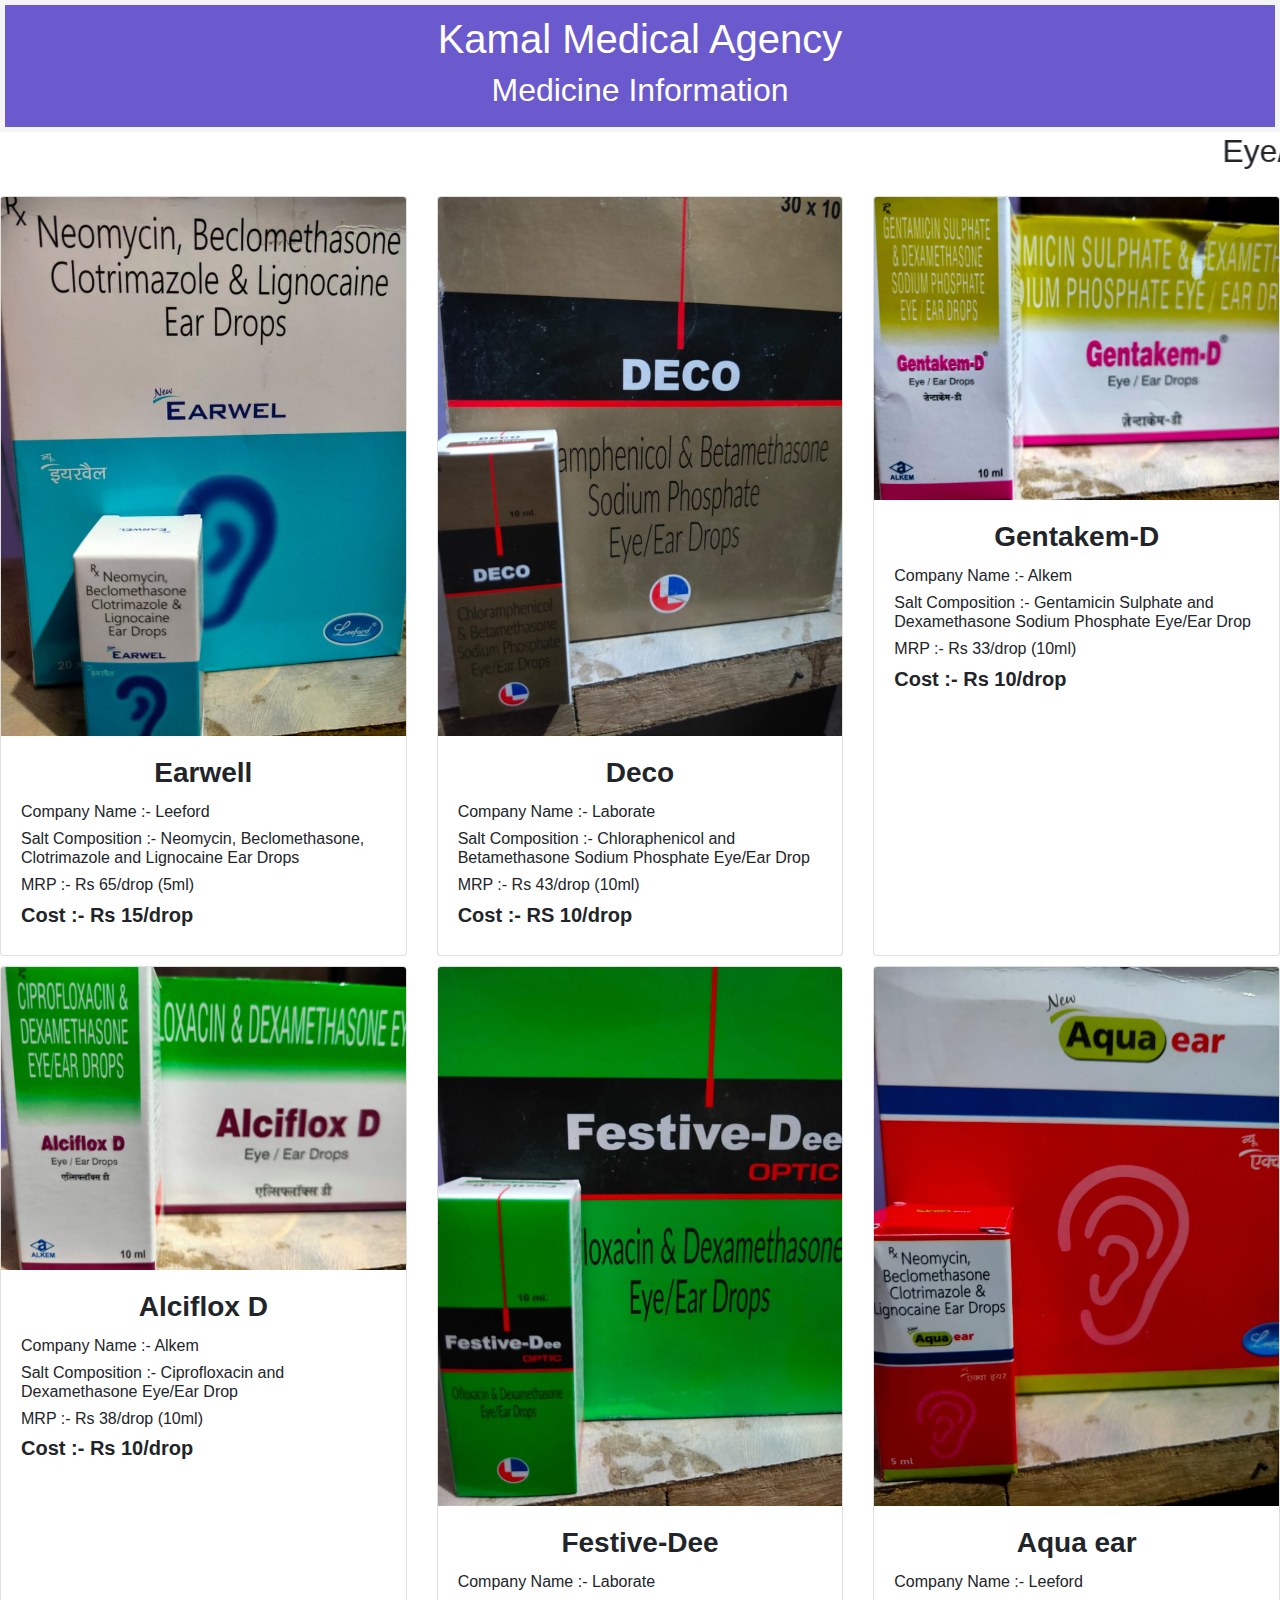
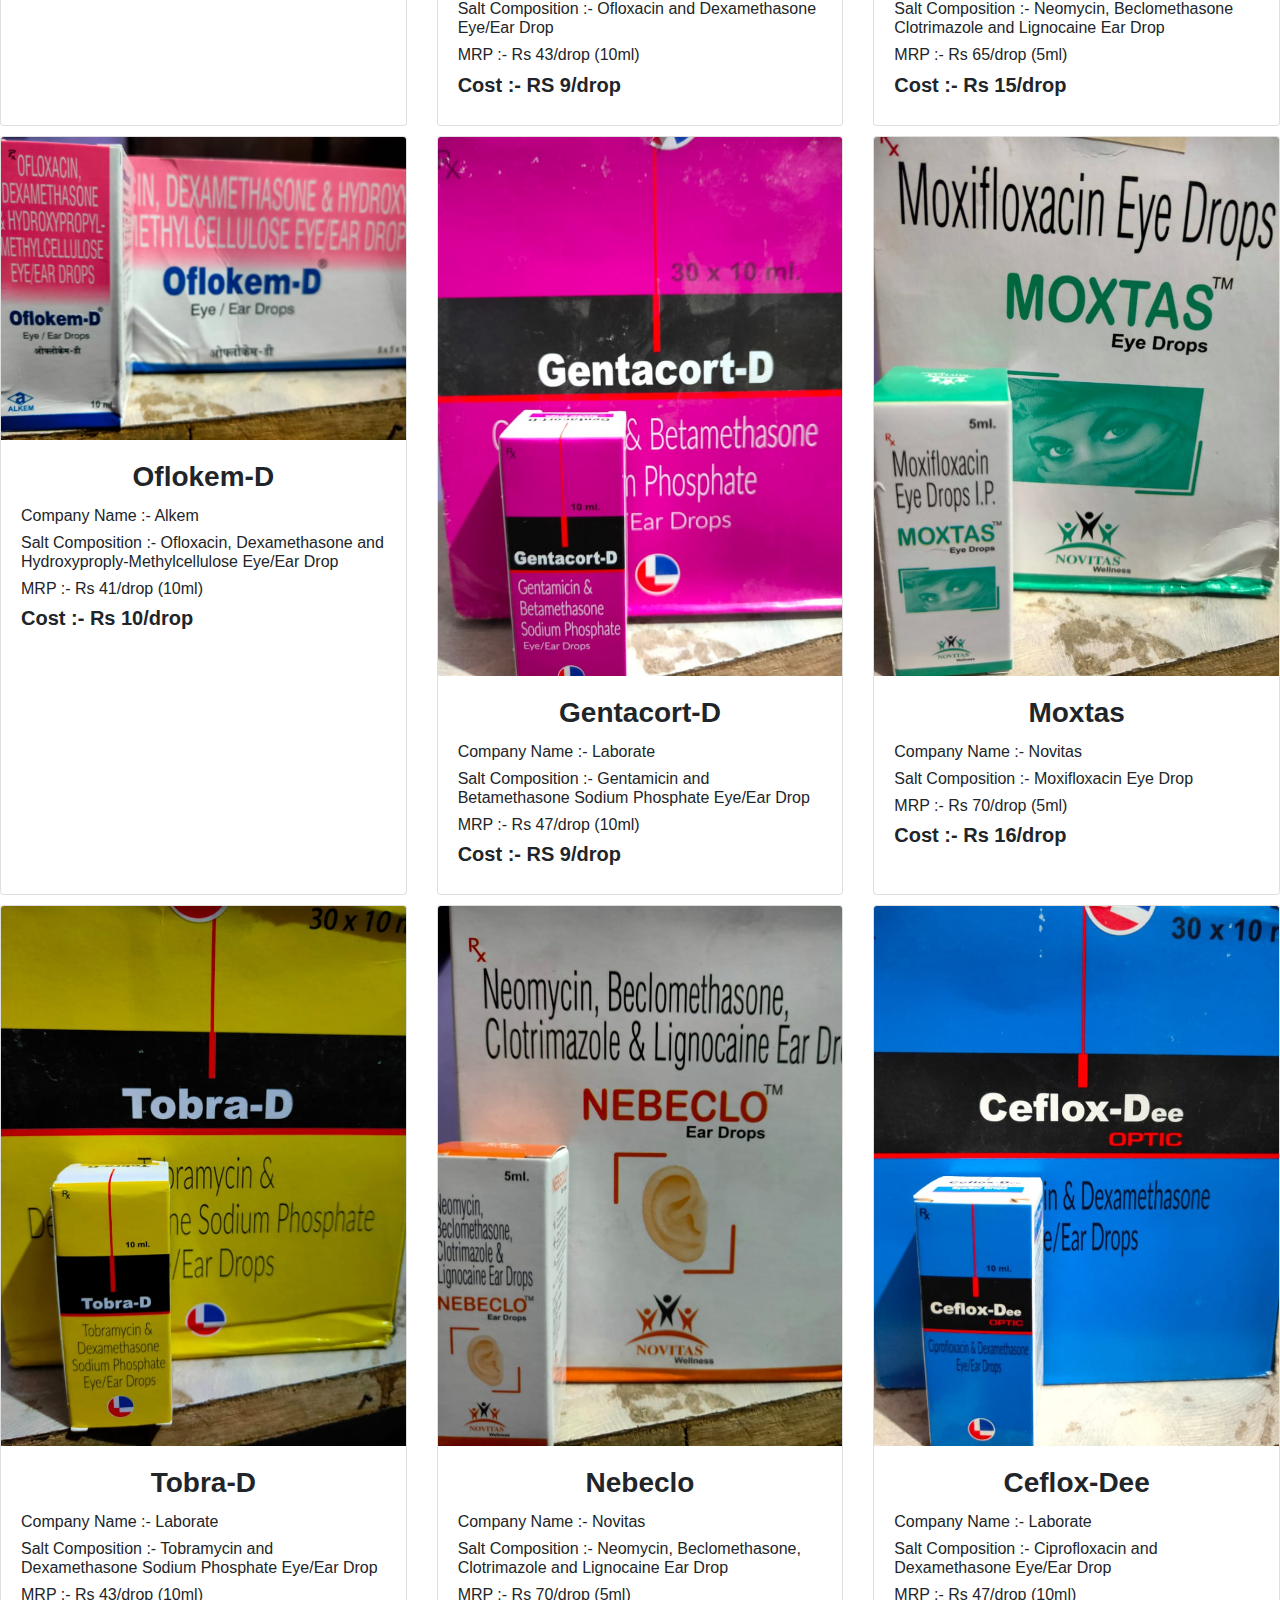
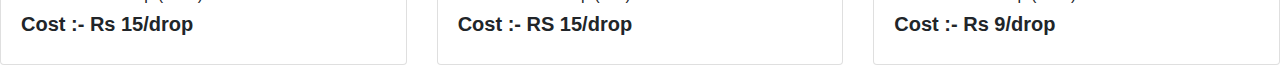
<file: pages/eye-ear-drop.html>
<!DOCTYPE html>
<html lang="en">
<head>
    <meta charset="UTF-8">
    <meta name="viewport" content="width=device-width, initial-scale=1.0">
    <link rel="stylesheet" href="https://stackpath.bootstrapcdn.com/bootstrap/4.5.2/css/bootstrap.min.css"
    integrity="sha384-JcKb8q3iqJ61gNV9KGb8thSsNjpSL0n8PARn9HuZOnIxN0hoP+VmmDGMN5t9UJ0Z" crossorigin="anonymous">
    <title>Eye/Ear Drop</title>
    <link rel="stylesheet" href="../css/skin-cream.css">
</head>

<body>
    <div class="main">
        <h1>Kamal Medical Agency</h1>
        <h2> Medicine Information</h2>
    </div>

    <marquee id="marquee1">
        <h2 id="note"> Eye/Ear Drop</h2>
    </marquee>

    <div class="row">
        <div class="col-sm-4" style="margin-top: 10px; padding-left: 15px;">
            <div class="card h-100">

                <img src="../img/earwell.jpeg" class="card-img-top" alt="earwell">
                <div class="card-body">
                    <h3 class="card-title"><strong>Earwell</strong></h3>
                    <h6>Company Name :- Leeford</h6>
                    <h6>Salt Composition :- Neomycin, Beclomethasone, Clotrimazole and Lignocaine Ear Drops</h6>
                    <h6>MRP :- Rs 65/drop (5ml)</h6>
                    <h5><strong>Cost :- Rs 15/drop</strong></h5>
                </div>
            </div>
        </div>
        <div class="col-sm-4" style="margin-top: 10px;">
            <div class="card h-100">
                <img src="../img/deco.jpeg" class="card-img-top" alt="deco">
                <div class="card-body">
                    <h3 class="card-title"><strong>Deco</strong></h3>
                    <h6>Company Name :- Laborate</h6>
                    <h6>Salt Composition :- Chloraphenicol and Betamethasone Sodium Phosphate Eye/Ear Drop</h6>
                    <h6>MRP :- Rs 43/drop (10ml)</h6>
                    <h5><strong>Cost :- RS 10/drop</strong></h5>
                </div>
            </div>
        </div>
        <div class="col-sm-4" style="margin-top: 10px; padding-right: 15px;">
            <div class="card h-100">
                <img src="../img/gentakem-d.jpeg" class="card-img-top" alt="gentakem-d">
                <div class="card-body">
                    <h3 class="card-title"><strong>Gentakem-D</strong></h3>
                    <h6>Company Name :- Alkem</h6>
                    <h6>Salt Composition :- Gentamicin Sulphate and Dexamethasone Sodium Phosphate Eye/Ear Drop</h6>
                    <h6>MRP :- Rs 33/drop (10ml)</h6>
                    <h5><strong>Cost :- Rs 10/drop</strong></h5>
                </div>
            </div>
        </div>
    </div>


    <div class="row">
        <div class="col-sm-4" style="margin-top: 10px; padding-left: 15px;">
            <div class="card h-100">

                <img src="../img/alciflox.jpeg" class="card-img-top" alt="alciflox">
                <div class="card-body">
                    <h3 class="card-title"><strong>Alciflox D</strong></h3>
                    <h6>Company Name :- Alkem</h6>
                    <h6>Salt Composition :- Ciprofloxacin and Dexamethasone Eye/Ear Drop</h6>
                    <h6>MRP :- Rs 38/drop (10ml)</h6>
                    <h5><strong>Cost :- Rs 10/drop</strong></h5>
                </div>
            </div>
        </div>
        <div class="col-sm-4" style="margin-top: 10px;">
            <div class="card h-100">
                <img src="../img/festive-dee.jpeg" class="card-img-top" alt="festive-dee">
                <div class="card-body">
                    <h3 class="card-title"><strong>Festive-Dee</strong></h3>
                    <h6>Company Name :- Laborate</h6>
                    <h6>Salt Composition :- Ofloxacin and Dexamethasone Eye/Ear Drop</h6>
                    <h6>MRP :- Rs 43/drop (10ml)</h6>
                    <h5><strong>Cost :- RS 9/drop</strong></h5>
                </div>
            </div>
        </div>
        <div class="col-sm-4" style="margin-top: 10px; padding-right: 15px;">
            <div class="card h-100">
                <img src="../img/aqua-ear.jpeg" class="card-img-top" alt="aqua-ear">
                <div class="card-body">
                    <h3 class="card-title"><strong>Aqua ear</strong></h3>
                    <h6>Company Name :- Leeford</h6>
                    <h6>Salt Composition :- Neomycin, Beclomethasone Clotrimazole and Lignocaine Ear Drop</h6>
                    <h6>MRP :- Rs 65/drop (5ml)</h6>
                    <h5><strong>Cost :- Rs 15/drop</strong></h5>
                </div>
            </div>
        </div>
    </div>

    <div class="row">
        <div class="col-sm-4" style="margin-top: 10px; padding-left: 15px;">
            <div class="card h-100">

                <img src="../img/oflokem-d.jpeg" class="card-img-top" alt="oflokem-d">
                <div class="card-body">
                    <h3 class="card-title"><strong>Oflokem-D</strong></h3>
                    <h6>Company Name :- Alkem</h6>
                    <h6>Salt Composition :- Ofloxacin, Dexamethasone and Hydroxyproply-Methylcellulose Eye/Ear Drop</h6>
                    <h6>MRP :- Rs 41/drop (10ml)</h6>
                    <h5><strong>Cost :- Rs 10/drop</strong></h5>
                </div>
            </div>
        </div>
        <div class="col-sm-4" style="margin-top: 10px;">
            <div class="card h-100">
                <img src="../img/gentacort-d.jpeg" class="card-img-top" alt="gentacort-d">
                <div class="card-body">
                    <h3 class="card-title"><strong>Gentacort-D</strong></h3>
                    <h6>Company Name :- Laborate</h6>
                    <h6>Salt Composition :- Gentamicin and Betamethasone Sodium Phosphate Eye/Ear Drop</h6>
                    <h6>MRP :- Rs 47/drop (10ml)</h6>
                    <h5><strong>Cost :- RS 9/drop</strong></h5>
                </div>
            </div>
        </div>
        <div class="col-sm-4" style="margin-top: 10px; padding-right: 15px;">
            <div class="card h-100">
                <img src="../img/moxtas.jpeg" class="card-img-top" alt="moxtas">
                <div class="card-body">
                    <h3 class="card-title"><strong>Moxtas</strong></h3>
                    <h6>Company Name :- Novitas</h6>
                    <h6>Salt Composition :- Moxifloxacin Eye Drop</h6>
                    <h6>MRP :- Rs 70/drop (5ml)</h6>
                    <h5><strong>Cost :- Rs 16/drop</strong></h5>
                </div>
            </div>
        </div>
    </div>

    <div class="row">
        <div class="col-sm-4" style="margin-top: 10px; padding-left: 15px;">
            <div class="card h-100">

                <img src="../img/tobra-d.jpeg" class="card-img-top" alt="tobra-d">
                <div class="card-body">
                    <h3 class="card-title"><strong>Tobra-D</strong></h3>
                    <h6>Company Name :- Laborate</h6>
                    <h6>Salt Composition :- Tobramycin and Dexamethasone Sodium Phosphate Eye/Ear Drop</h6>
                    <h6>MRP :- Rs 43/drop (10ml)</h6>
                    <h5><strong>Cost :- Rs 15/drop</strong></h5>
                </div>
            </div>
        </div>
        <div class="col-sm-4" style="margin-top: 10px;">
            <div class="card h-100">
                <img src="../img/nebeclo.jpeg" class="card-img-top" alt="nebeclo">
                <div class="card-body">
                    <h3 class="card-title"><strong>Nebeclo</strong></h3>
                    <h6>Company Name :- Novitas</h6>
                    <h6>Salt Composition :- Neomycin, Beclomethasone, Clotrimazole and Lignocaine Ear Drop</h6>
                    <h6>MRP :- Rs 70/drop (5ml)</h6>
                    <h5><strong>Cost :- RS 15/drop</strong></h5>
                </div>
            </div>
        </div>
        <div class="col-sm-4" style="margin-top: 10px; padding-right: 15px;">
            <div class="card h-100">
                <img src="../img/ceflox-dee.jpeg" class="card-img-top" alt="ceflox-dee">
                <div class="card-body">
                    <h3 class="card-title"><strong>Ceflox-Dee</strong></h3>
                    <h6>Company Name :- Laborate</h6>
                    <h6>Salt Composition :- Ciprofloxacin and Dexamethasone Eye/Ear Drop</h6>
                    <h6>MRP :- Rs 47/drop (10ml)</h6>
                    <h5><strong>Cost :- Rs 9/drop</strong></h5>
                </div>
            </div>
        </div>
    </div>




</body>
</html>
</file>
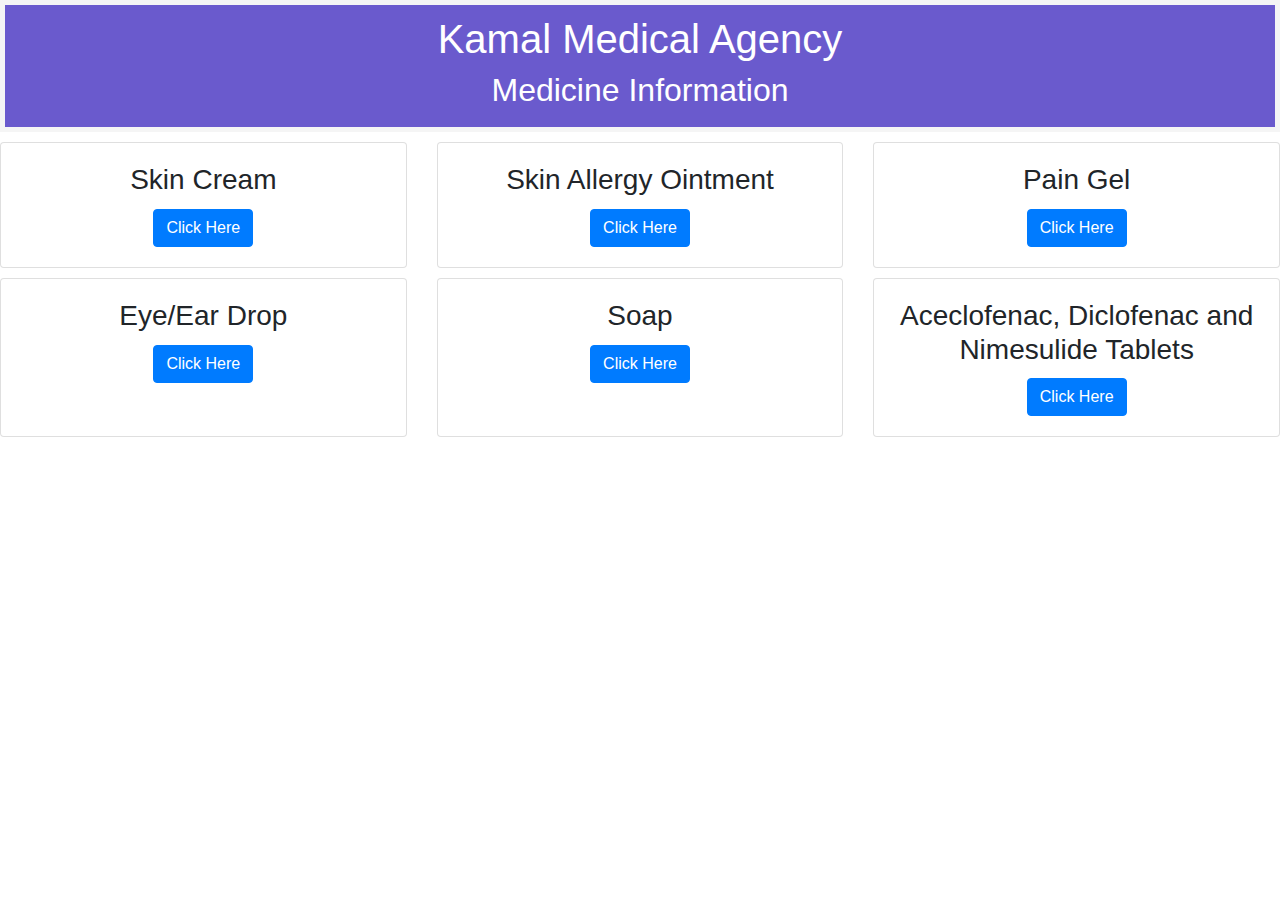
<file: pages/info.html>
<!DOCTYPE html>
<html lang="en">
<head>
    <meta charset="UTF-8">
    <meta name="viewport" content="width=device-width, initial-scale=1.0">
    <link rel="stylesheet" href="https://stackpath.bootstrapcdn.com/bootstrap/4.5.2/css/bootstrap.min.css"
        integrity="sha384-JcKb8q3iqJ61gNV9KGb8thSsNjpSL0n8PARn9HuZOnIxN0hoP+VmmDGMN5t9UJ0Z" crossorigin="anonymous">
    <title>Info</title>
    <link rel="stylesheet" href="../css/info.css">
</head>
<body>
    <div class="main">
        <h1>Kamal Medical Agency</h1>
        <h2> Medicine Information</h2>
    </div>

    <div class="row">
        <div class="col-sm-4" style="margin-top: 10px;">
            <div class="card h-100">
                <div class="card-body">
                    <h3 class="card-title">Skin Cream</h3>
                    <div class="text-center">
                        <a href="./skin-cream.html" class="btn btn-primary button">Click Here</a>
                    </div>
                </div>
            </div>
        </div>
        <div class="col-sm-4" style="margin-top: 10px; ">
            <div class="card h-100">
                <div class="card-body">
                    <h3 class="card-title"> Skin Allergy Ointment</h3>
                    <div class="text-center">
                        <a href="allergy-ointment.html" class="btn btn-primary button">Click Here</a>
                    </div>
                </div>
            </div>
        </div>
        <div class="col-sm-4" style="margin-top: 10px;">
            <div class="card h-100">
                <div class="card-body">
                    <h3 class="card-title">Pain Gel</h3>
                    <div class="text-center">
                        <a href="pain-gel.html" class="btn btn-primary button">Click Here</a>
                    </div>
                </div>
            </div>
        </div>
    </div>


    <div class="row">
        <div class="col-sm-4" style="margin-top: 10px;">
            <div class="card h-100">
                <div class="card-body">
                    <h3 class="card-title">Eye/Ear Drop</h3>
                    <div class="text-center">
                        <a href="eye-ear-drop.html" class="btn btn-primary button">Click Here</a>
                    </div>
                </div>
            </div>
        </div>
        <div class="col-sm-4" style="margin-top: 10px; ">
            <div class="card h-100">
                <div class="card-body">
                    <h3 class="card-title">Soap</h3>
                    <div class="text-center">
                        <a href="soaps.html" class="btn btn-primary button">Click Here</a>
                    </div>
                </div>
            </div>
        </div>
        <div class="col-sm-4" style="margin-top: 10px; ">
            <div class="card h-100">
                <div class="card-body">
                    <h3 class="card-title">Aceclofenac, Diclofenac and Nimesulide Tablets</h3>
                    <div class="text-center">
                        <a href="a&d&n.html" class="btn btn-primary button">Click Here</a>
                    </div>
                </div>
            </div>
        </div>
    </div>
</body>
</html>
</file>
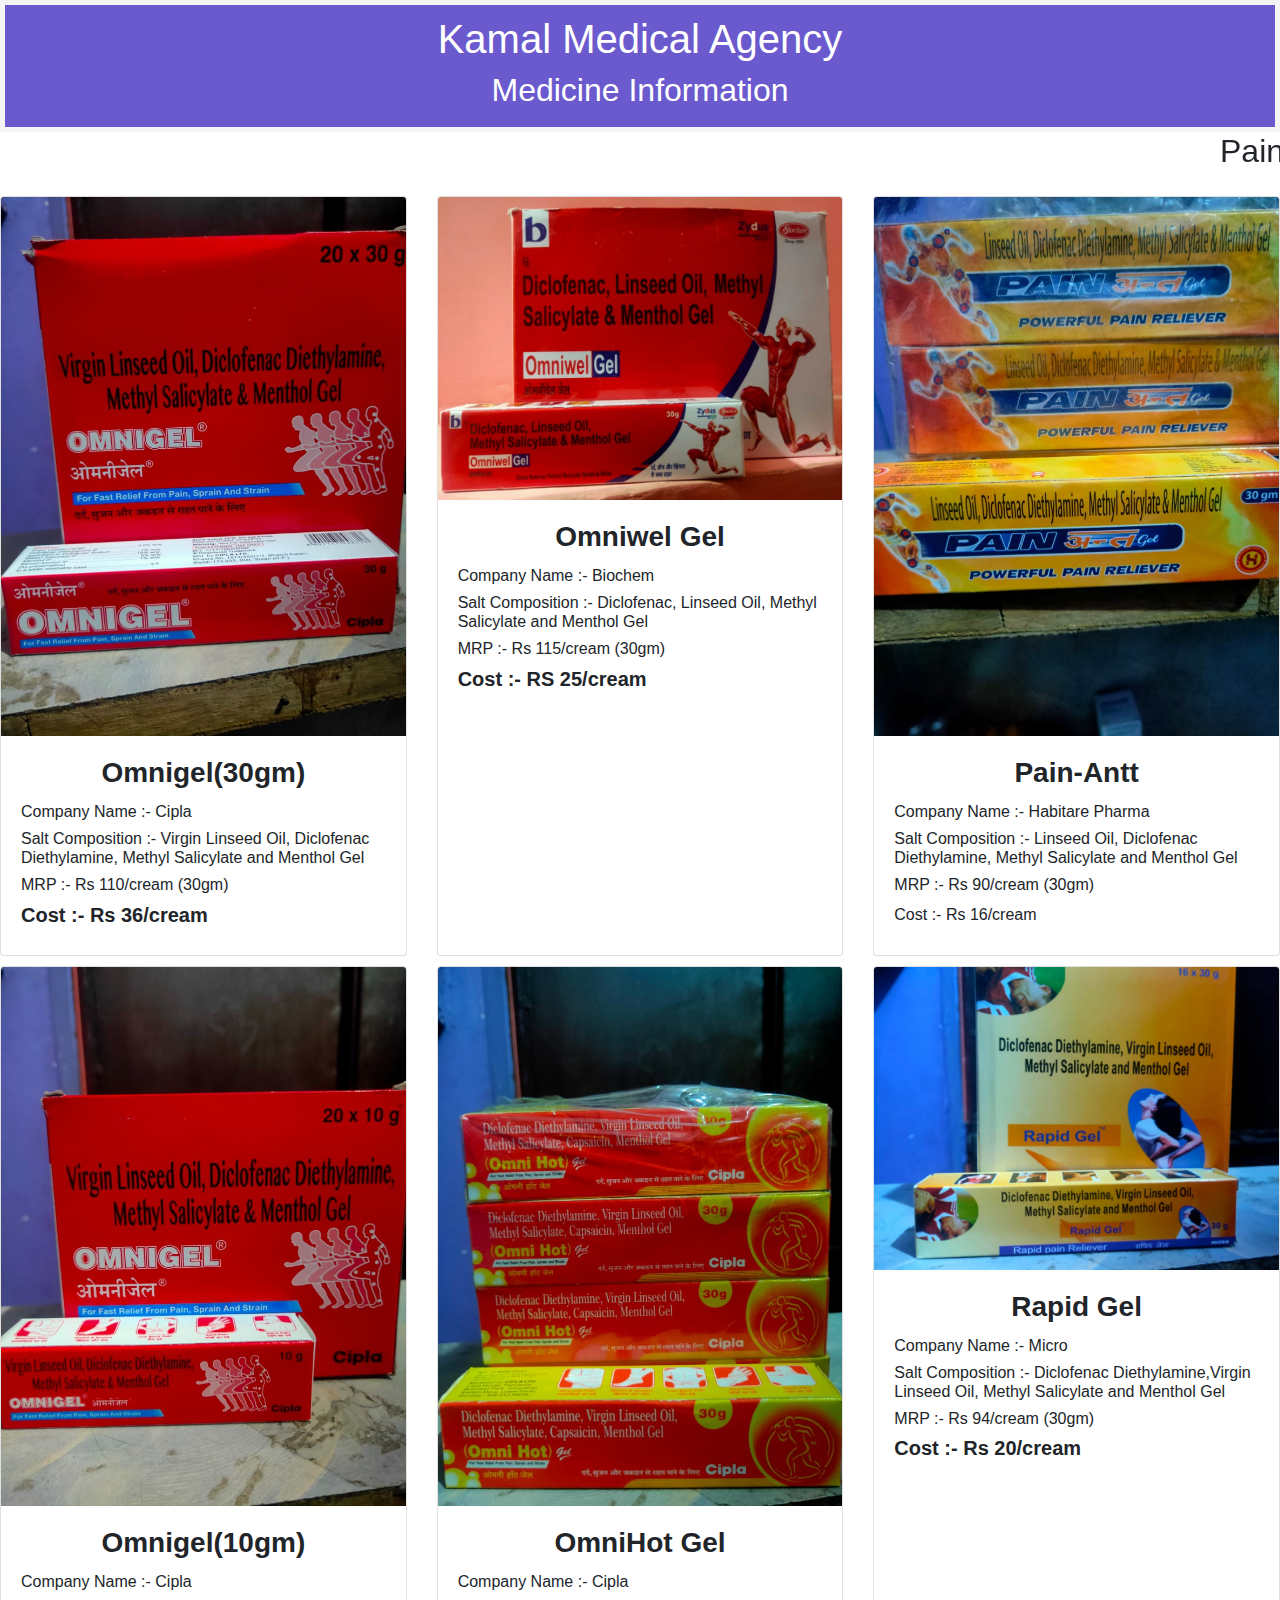
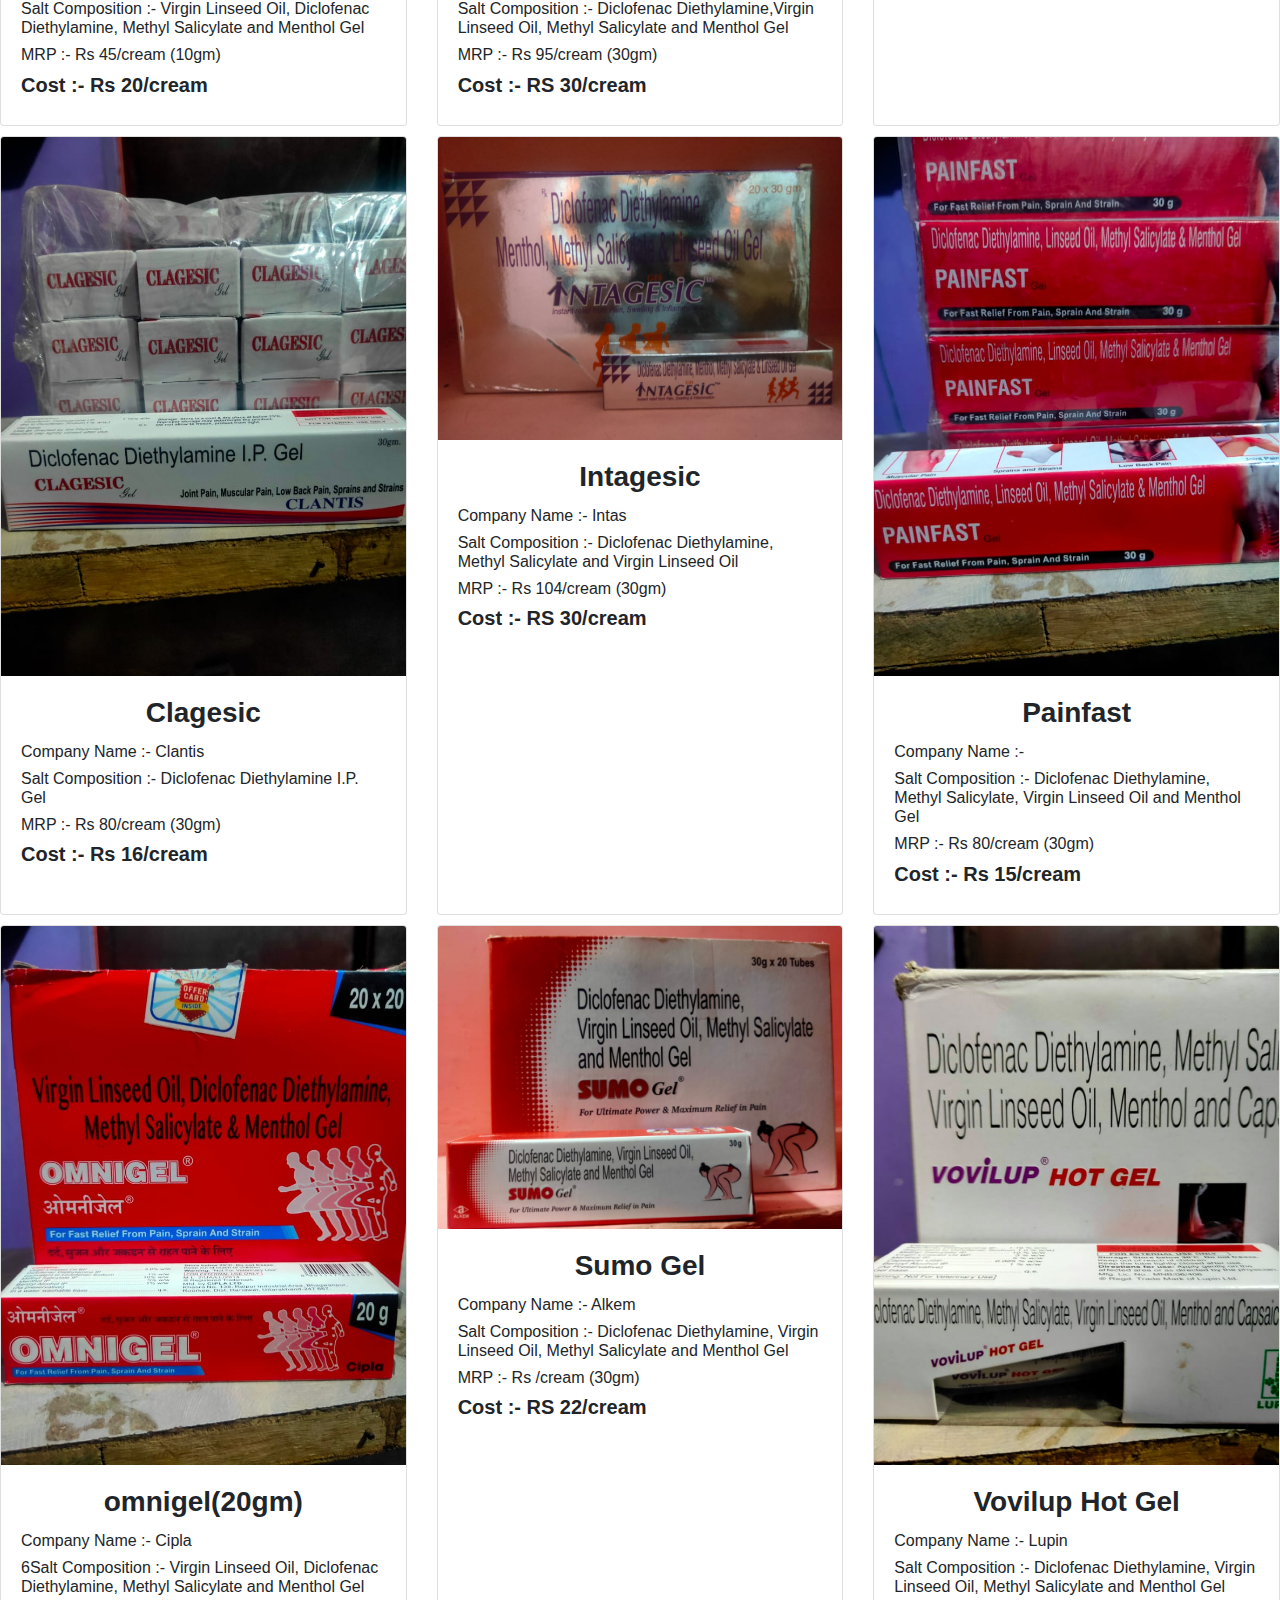
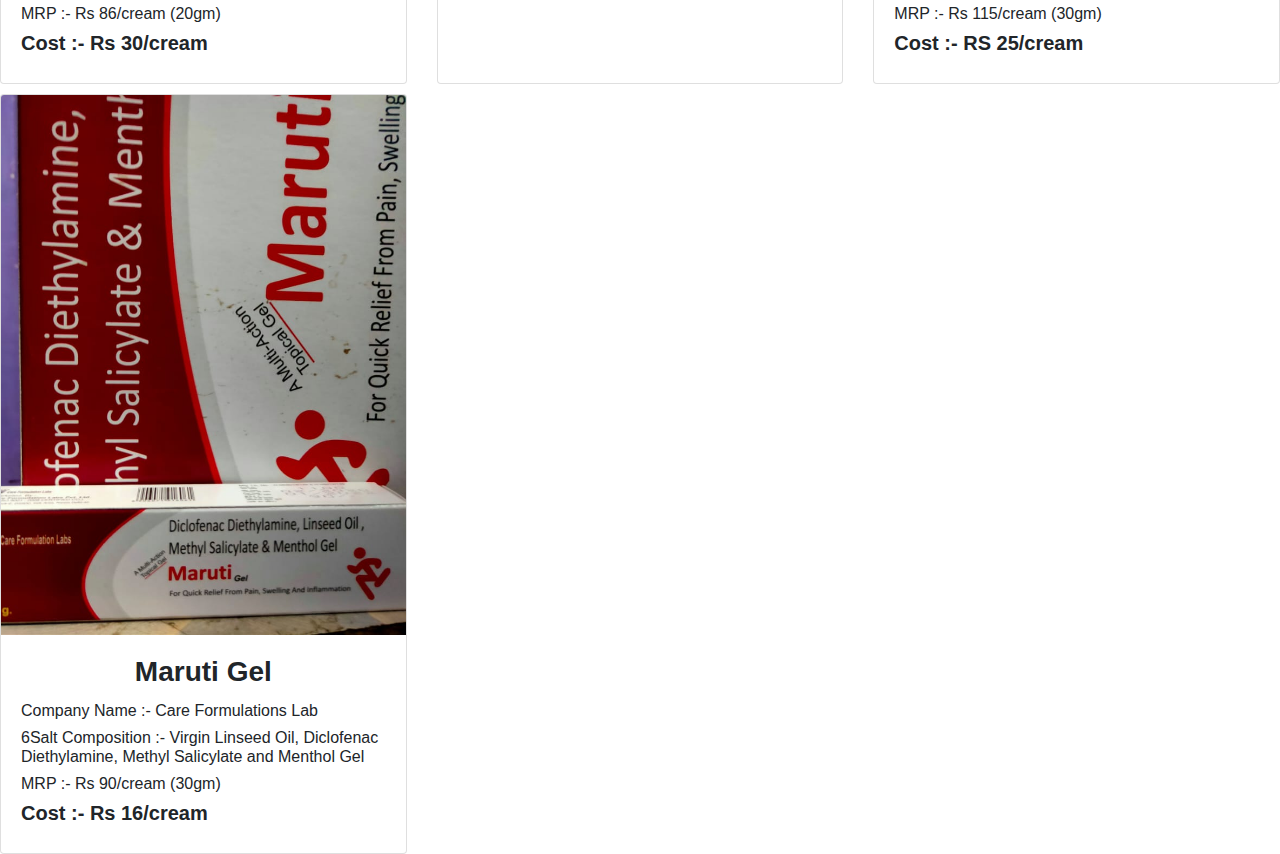
<file: pages/pain-gel.html>
<!DOCTYPE html>
<html lang="en">
<head>
    <meta charset="UTF-8">
    <meta name="viewport" content="width=device-width, initial-scale=1.0">
    <link rel="stylesheet" href="https://stackpath.bootstrapcdn.com/bootstrap/4.5.2/css/bootstrap.min.css"
    integrity="sha384-JcKb8q3iqJ61gNV9KGb8thSsNjpSL0n8PARn9HuZOnIxN0hoP+VmmDGMN5t9UJ0Z" crossorigin="anonymous">
    <title>Pain Gel</title>
    <link rel="stylesheet" href="../css/skin-cream.css">
</head>

<body>
    <div class="main">
        <h1>Kamal Medical Agency</h1>
        <h2> Medicine Information</h2>
    </div>

    <marquee id="marquee1">
        <h2 id="note">Pain Gel</h2>
    </marquee>

    <div class="row">
        <div class="col-sm-4" style="margin-top: 10px; padding-left: 15px;">
            <div class="card h-100">

                <img src="../img/omnigel-30gm.jpeg" class="card-img-top" alt="Omnmigel-30gm">
                <div class="card-body">
                    <h3 class="card-title"><strong>Omnigel(30gm)</strong></h3>
                    <h6>Company Name :- Cipla</h6>
                    <h6>Salt Composition :- Virgin Linseed Oil, Diclofenac Diethylamine, Methyl Salicylate and Menthol Gel</h6>
                    <h6>MRP :- Rs 110/cream (30gm)</h6>
                    <h5><strong>Cost :- Rs 36/cream</strong></h5>
                </div>
            </div>
        </div>
        <div class="col-sm-4" style="margin-top: 10px;">
            <div class="card h-100">
                <img src="../img/omniwel-gel.jpeg" class="card-img-top" alt="omniwel-gel">
                <div class="card-body">
                    <h3 class="card-title"><strong>Omniwel Gel</strong></h3>
                    <h6>Company Name :- Biochem</h6>
                    <h6>Salt Composition :- Diclofenac, Linseed Oil, Methyl Salicylate and Menthol Gel</h6>
                    <h6>MRP :- Rs 115/cream (30gm)</h5>
                    <h5><strong>Cost :- RS 25/cream</strong></h5>
                </div>
            </div>
        </div>
        <div class="col-sm-4" style="margin-top: 10px; padding-right: 15px;">
            <div class="card h-100">
                <img src="../img/painantt.jpeg" class="card-img-top" alt="pain-antt">
                <div class="card-body">
                    <h3 class="card-title"><strong>Pain-Antt</strong></h3>
                    <h6>Company Name :- Habitare Pharma</h6>
                    <h6>Salt Composition :- Linseed Oil, Diclofenac Diethylamine, Methyl Salicylate and Menthol Gel</h6>
                    <h6>MRP :- Rs 90/cream (30gm) </h6>
                    <h5<strong>Cost :- Rs 16/cream</strong></h5>
                </div>
            </div>
        </div>
    </div>
    

    <div class="row">
        <div class="col-sm-4" style="margin-top: 10px; padding-left: 15px;">
            <div class="card h-100">

                <img src="../img/omnigel-10gm.jpeg" class="card-img-top" alt="omnigel-10gm">
                <div class="card-body">
                    <h3 class="card-title"><strong>Omnigel(10gm)</strong></h3>
                    <h6>Company Name :- Cipla</h6>
                    <h6>Salt Composition :- Virgin Linseed Oil, Diclofenac Diethylamine, Methyl Salicylate and Menthol Gel</h6>
                    <h6>MRP :- Rs 45/cream (10gm)</h6>
                    <h5><strong>Cost :- Rs 20/cream</strong></h5>
                </div>
            </div>
        </div>
        <div class="col-sm-4" style="margin-top: 10px;">
            <div class="card h-100">
                <img src="../img/omnihot-gel.jpeg" class="card-img-top" alt="omnihot-gel">
                <div class="card-body">
                    <h3 class="card-title"><strong>OmniHot Gel</strong></h3>
                    <h6>Company Name :- Cipla</h6>
                    <h6>Salt Composition :- Diclofenac Diethylamine,Virgin Linseed Oil, Methyl Salicylate and Menthol Gel</h6>
                    <h6>MRP :- Rs 95/cream (30gm)</h6>
                    <h5><strong>Cost :- RS 30/cream</strong></h5>
                </div>
            </div>
        </div>
        <div class="col-sm-4" style="margin-top: 10px; padding-right: 15px;">
            <div class="card h-100">
                <img src="../img/rapid-gel.jpeg" class="card-img-top" alt="rapid-gel">
                <div class="card-body">
                    <h3 class="card-title"><strong>Rapid Gel</strong></h3>
                    <h6>Company Name :- Micro</h6>
                    <h6>Salt Composition :- Diclofenac Diethylamine,Virgin Linseed Oil, Methyl Salicylate and Menthol Gel</h6>
                    <h6>MRP :- Rs 94/cream (30gm)</h6>
                    <h5><strong>Cost :- Rs 20/cream</strong></h5>
                </div>
            </div>
        </div>
    </div>


    <div class="row">
        <div class="col-sm-4" style="margin-top: 10px; padding-left: 15px;">
            <div class="card h-100">

                <img src="../img/clagesic.jpeg" class="card-img-top" alt="clagesic gel">
                <div class="card-body">
                    <h3 class="card-title"><strong>Clagesic</strong></h3>
                    <h6>Company Name :- Clantis</h6>
                    <h6>Salt Composition :- Diclofenac Diethylamine I.P. Gel</h6>
                    <h6>MRP :- Rs 80/cream (30gm)</h6>
                    <h5><strong>Cost :- Rs 16/cream</strong></h5>
                </div>
            </div>
        </div>
        <div class="col-sm-4" style="margin-top: 10px;">
            <div class="card h-100">
                <img src="../img/intagesic.jpeg" class="card-img-top" alt="intagesic">
                <div class="card-body">
                    <h3 class="card-title"><strong>Intagesic</strong></h3>
                    <h6>Company Name :- Intas</h6>
                    <h6>Salt Composition :- Diclofenac Diethylamine, Methyl Salicylate and Virgin Linseed Oil</h6>
                    <h6>MRP :- Rs 104/cream (30gm)</h6>
                    <h5><strong>Cost :- RS 30/cream</strong></h5>
                </div>
            </div>
        </div>
        <div class="col-sm-4" style="margin-top: 10px; padding-right: 15px;">
            <div class="card h-100">
                <img src="../img/painfast.jpeg" class="card-img-top" alt="painfast">
                <div class="card-body">
                    <h3 class="card-title"><strong>Painfast</strong></h3>
                    <h6>Company Name :- </h6>
                    <h6>Salt Composition :- Diclofenac Diethylamine, Methyl Salicylate, Virgin Linseed Oil and Menthol Gel </h6>
                    <h6>MRP :- Rs 80/cream (30gm)</h6>
                    <h5><strong>Cost :- Rs 15/cream</strong></h5>
                </div>
            </div>
        </div>
    </div>

    <div class="row">
        <div class="col-sm-4" style="margin-top: 10px; padding-left: 15px;">
            <div class="card h-100">

                <img src="../img/omnigel-20gm.jpeg" class="card-img-top" alt="omnigel-20gm">
                <div class="card-body">
                    <h3 class="card-title"><strong>omnigel(20gm)</strong></h3>
                    <h6>Company Name :- Cipla</h6>
                    <h6>6Salt Composition :- Virgin Linseed Oil, Diclofenac Diethylamine, Methyl Salicylate and Menthol Gel</h6>
                    <h6>MRP :- Rs 86/cream (20gm)</h6>
                    <h5><strong>Cost :- Rs 30/cream</strong></h5>
                </div>
            </div>
        </div>
        <div class="col-sm-4" style="margin-top: 10px;">
            <div class="card h-100">
                <img src="../img/sumo-gel.jpeg" class="card-img-top" alt="sumo-gel">
                <div class="card-body">
                    <h3 class="card-title"><strong>Sumo Gel</strong></h3>
                    <h6>Company Name :- Alkem</h6>
                    <h6>Salt Composition :- Diclofenac Diethylamine, Virgin Linseed Oil, Methyl Salicylate and Menthol Gel</h6>
                    <h6>MRP :- Rs /cream (30gm)</h6>
                    <h5><strong>Cost :- RS 22/cream</strong></h5>
                </div>
            </div>
        </div> 
        <div class="col-sm-4" style="margin-top: 10px;">
            <div class="card h-100">
                <img src="../img/vovilup-hot-gel.jpeg" class="card-img-top" alt="vovilup-hot-gel">
                <div class="card-body">
                    <h3 class="card-title"><strong>Vovilup Hot Gel</strong></h3>
                    <h6>Company Name :- Lupin</h6>
                    <h6>Salt Composition :- Diclofenac Diethylamine, Virgin Linseed Oil, Methyl Salicylate and Menthol Gel</h6>
                    <h6>MRP :- Rs 115/cream (30gm)</h6>
                    <h5><strong>Cost :- RS 25/cream</strong></h5>
                </div>
            </div>   
    
        </div>
    </div>

    <div class="row">
        <div class="col-sm-4" style="margin-top: 10px; padding-left: 15px;">
            <div class="card h-100">

                <img src="../img/maruti-gel.jpeg" class="card-img-top" alt="maruti gel">
                <div class="card-body">
                    <h3 class="card-title"><strong>Maruti Gel</strong></h3>
                    <h6>Company Name :- Care Formulations Lab</h6>
                    <h6>6Salt Composition :- Virgin Linseed Oil, Diclofenac Diethylamine, Methyl Salicylate and Menthol Gel</h6>
                    <h6>MRP :- Rs 90/cream (30gm)</h6>
                    <h5><strong>Cost :- Rs 16/cream</strong></h5>
                </div>
            </div>
        </div>
    </div>

</body>
</html>
</file>
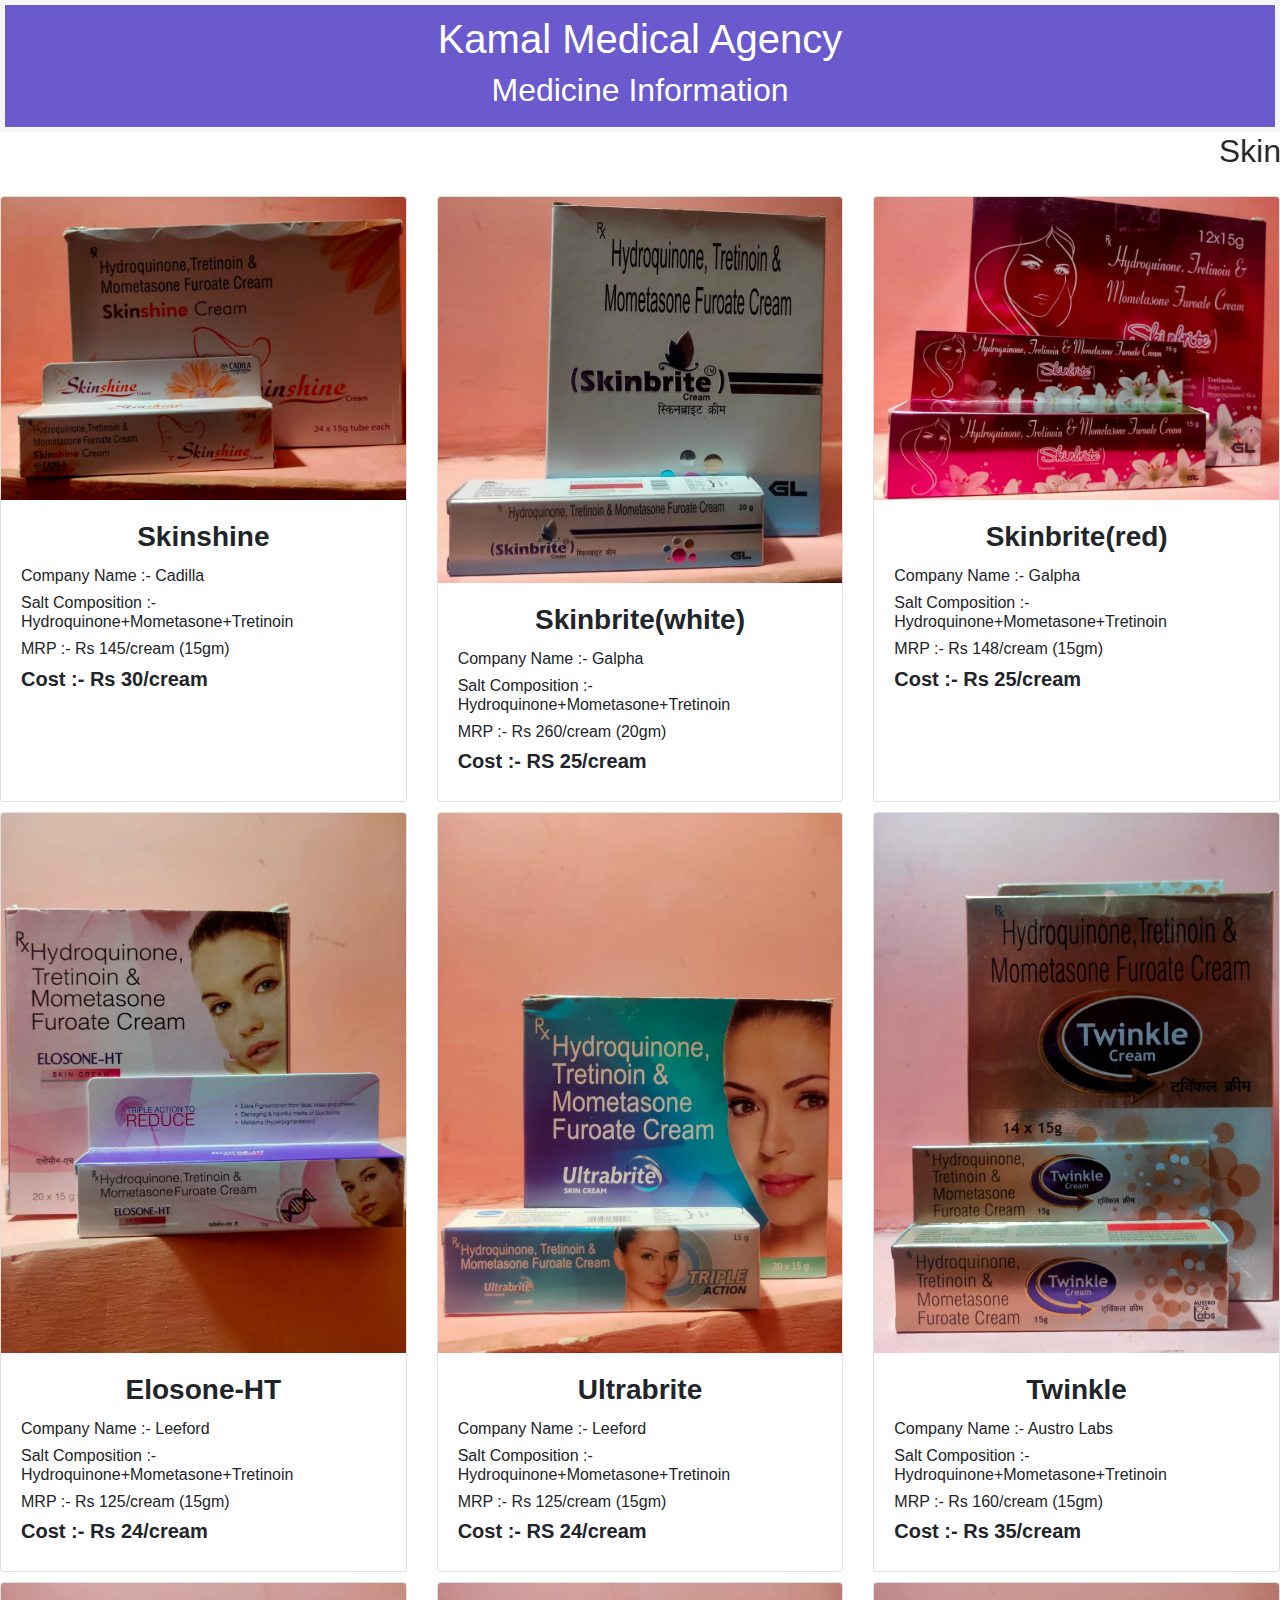
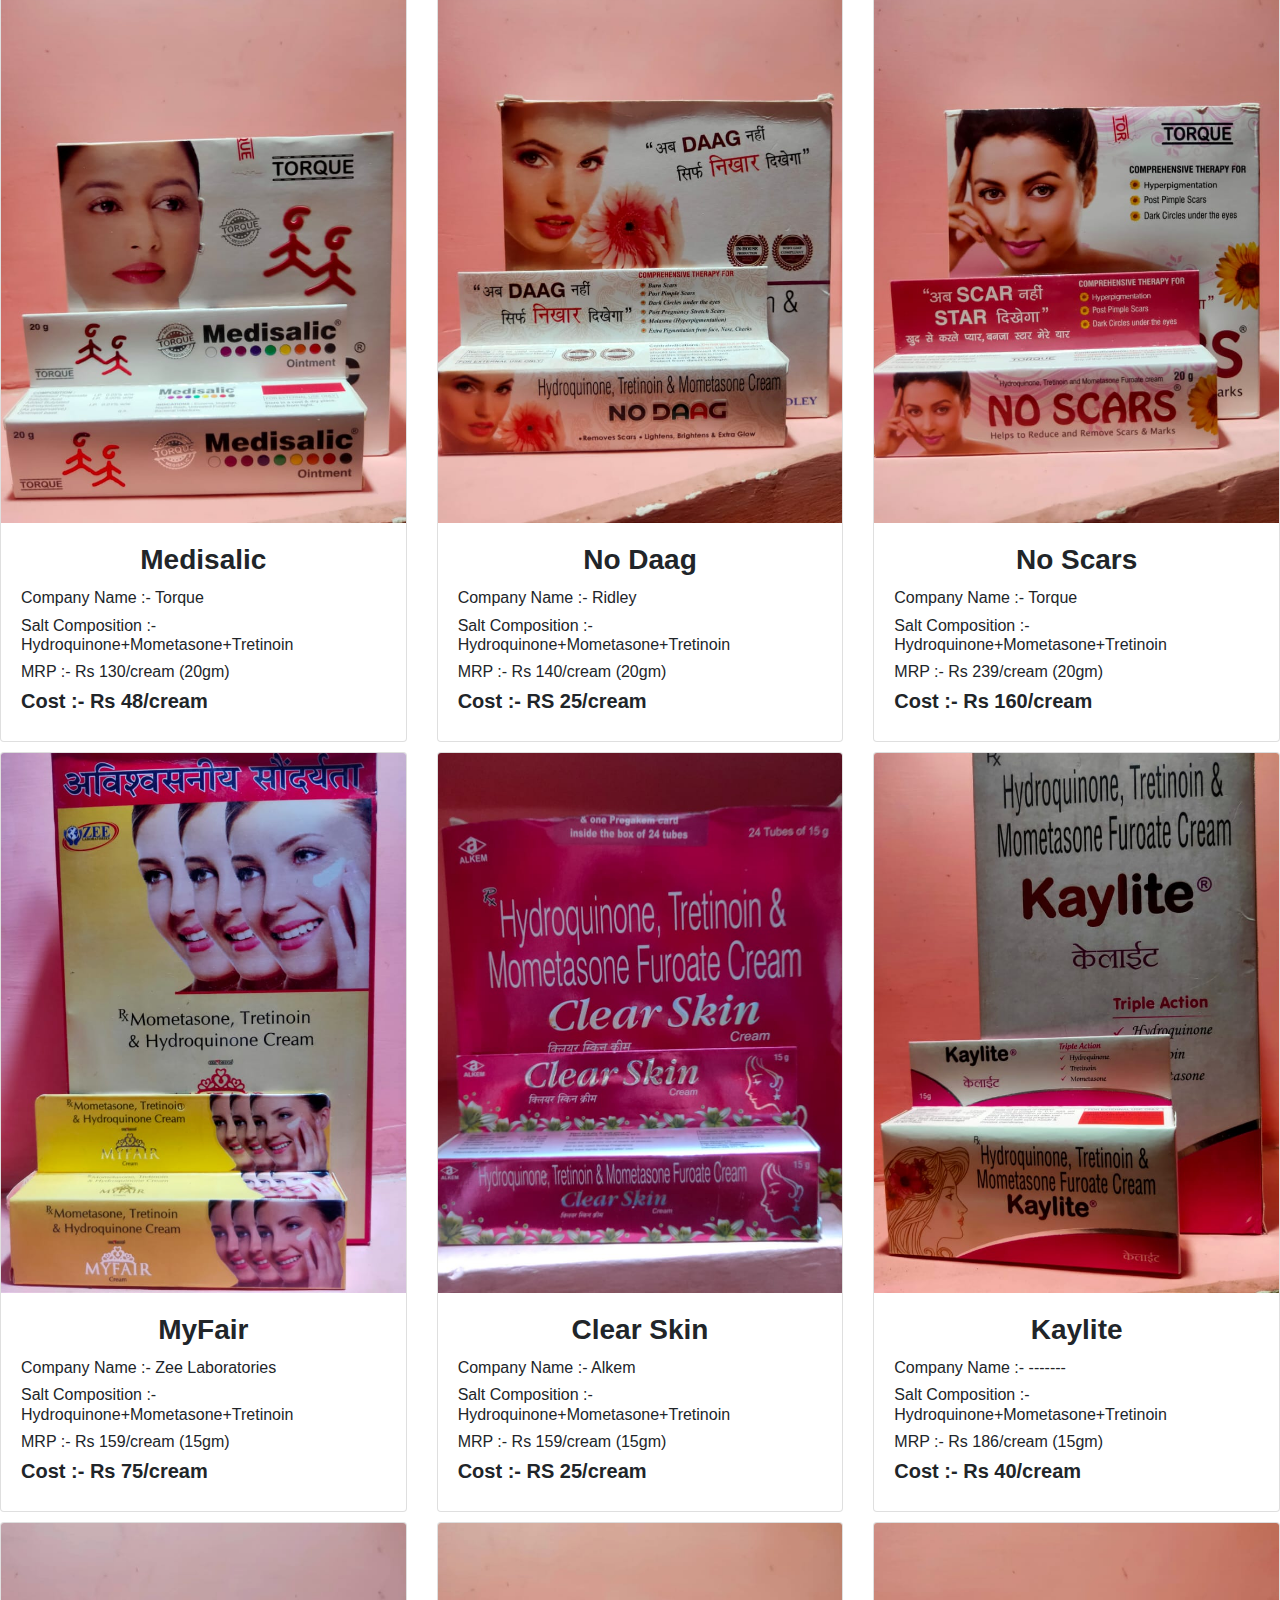
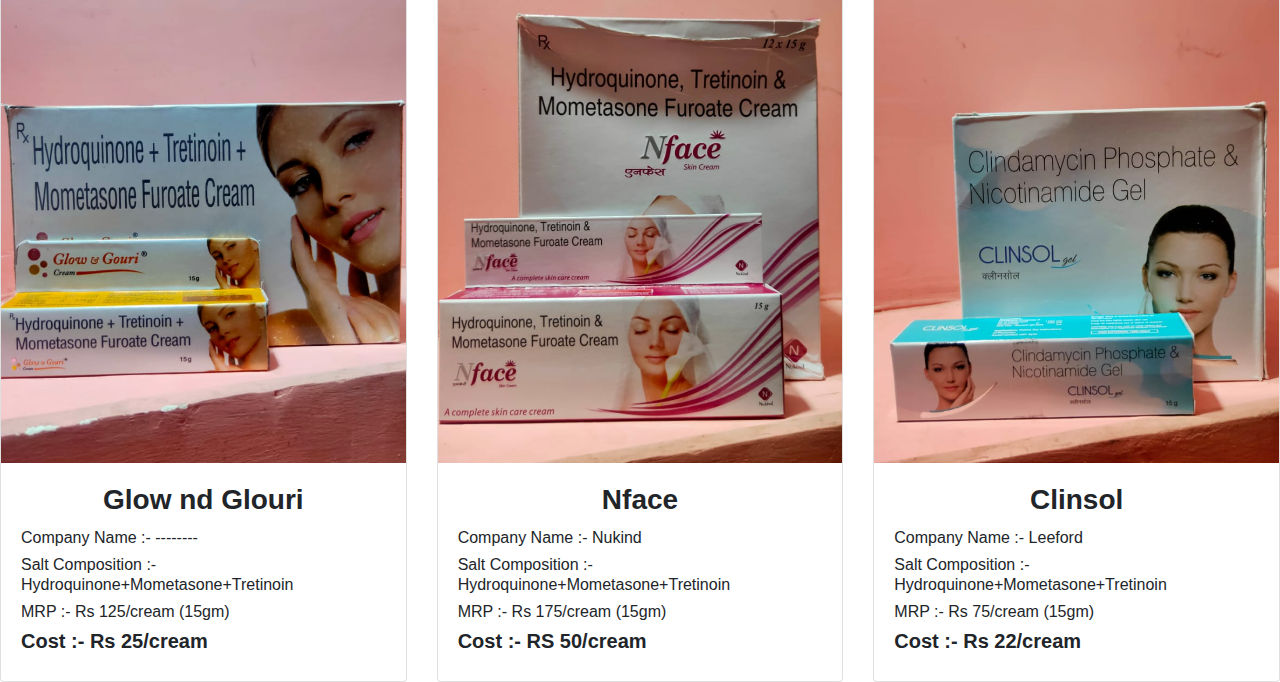
<file: pages/skin-cream.html>
<!DOCTYPE html>
<html lang="en">
<head>
    <meta charset="UTF-8">
    <meta name="viewport" content="width=device-width, initial-scale=1.0">
    <link rel="stylesheet" href="https://stackpath.bootstrapcdn.com/bootstrap/4.5.2/css/bootstrap.min.css"
    integrity="sha384-JcKb8q3iqJ61gNV9KGb8thSsNjpSL0n8PARn9HuZOnIxN0hoP+VmmDGMN5t9UJ0Z" crossorigin="anonymous">
    <title>Skin Cream</title>
    <link rel="stylesheet" href="../css/skin-cream.css">
</head>

<body>
    <div class="main">
        <h1>Kamal Medical Agency</h1>
        <h2> Medicine Information</h2>
    </div>

    <marquee id="marquee1">
        <h2 id="note"> Skin Cream</h2>
    </marquee>

    <div class="row">
        <div class="col-sm-4" style="margin-top: 10px; padding-left: 15px;">
            <div class="card h-100">

                <img src="../img/skinshine.jpeg" class="card-img-top" alt="skinshine">
                <div class="card-body">
                    <h3 class="card-title"><strong>Skinshine</strong></h3>
                    <h6>Company Name :- Cadilla</h6>
                    <h6>Salt Composition :- Hydroquinone+Mometasone+Tretinoin</h6>
                    <h6>MRP :- Rs 145/cream (15gm)</h6>
                    <h5><strong>Cost :- Rs 30/cream</strong></h5>
                </div>
            </div>
        </div>
        <div class="col-sm-4" style="margin-top: 10px;">
            <div class="card h-100">
                <img src="../img/skinbrite-white.jpeg" class="card-img-top" alt="skinbrite-white">
                <div class="card-body">
                    <h3 class="card-title"><strong>Skinbrite(white)</strong></h3>
                    <h6>Company Name :- Galpha</h6>
                    <h6>Salt Composition :- Hydroquinone+Mometasone+Tretinoin</h6>
                    <h6>MRP :- Rs 260/cream (20gm)</h6>
                    <h5><strong>Cost :- RS 25/cream</strong></h5>
                </div>
            </div>
        </div>
        <div class="col-sm-4" style="margin-top: 10px; padding-right: 15px;">
            <div class="card h-100">
                <img src="../img/skinbrite-red.jpeg" class="card-img-top" alt="Skinbrite-red">
                <div class="card-body">
                    <h3 class="card-title"><strong>Skinbrite(red)</strong></h3>
                    <h6>Company Name :- Galpha</h6>
                    <h6>Salt Composition :- Hydroquinone+Mometasone+Tretinoin</h6>
                    <h6>MRP :- Rs 148/cream (15gm) </h6>
                    <h5><strong>Cost :- Rs 25/cream</strong></h5>
                </div>
            </div>
        </div>
    </div>
    

    <div class="row">
        <div class="col-sm-4" style="margin-top: 10px; padding-left: 15px;">
            <div class="card h-100">

                <img src="../img/elosone-ht.jpeg" class="card-img-top" alt="elosone-ht">
                <div class="card-body">
                    <h3 class="card-title"><strong>Elosone-HT</strong></h3>
                    <h6>Company Name :- Leeford</h6>
                    <h6>Salt Composition :- Hydroquinone+Mometasone+Tretinoin</h6>
                    <h6>MRP :- Rs 125/cream (15gm)</h6>
                    <h5><strong>Cost :- Rs 24/cream</strong></h5>
                </div>
            </div>
        </div>
        <div class="col-sm-4" style="margin-top: 10px;">
            <div class="card h-100">
                <img src="../img/ultrabrite.jpeg" class="card-img-top" alt="ultrabrite">
                <div class="card-body">
                    <h3 class="card-title"><strong>Ultrabrite</strong></h3>
                    <h6>Company Name :- Leeford</h6>
                    <h6>Salt Composition :- Hydroquinone+Mometasone+Tretinoin</h6>
                    <h6>MRP :- Rs 125/cream (15gm)</h6>
                    <h5><strong>Cost :- RS 24/cream</strong></h5>
                </div>
            </div>
        </div>
        <div class="col-sm-4" style="margin-top: 10px; padding-right: 15px;">
            <div class="card h-100">
                <img src="../img/twinkle.jpeg" class="card-img-top" alt="twinkle">
                <div class="card-body">
                    <h3 class="card-title"><strong>Twinkle</strong></h3>
                    <h6>Company Name :- Austro Labs</h6>
                    <h6>Salt Composition :- Hydroquinone+Mometasone+Tretinoin</h6>
                    <h6>MRP :- Rs 160/cream (15gm)</h6>
                    <h5><strong>Cost :- Rs 35/cream</strong></h5>
                </div>
            </div>
        </div>
    </div>


    <div class="row">
        <div class="col-sm-4" style="margin-top: 10px; padding-left: 15px;">
            <div class="card h-100">

                <img src="../img/medisalic.jpeg" class="card-img-top" alt="medisalic">
                <div class="card-body">
                    <h3 class="card-title"><strong>Medisalic</strong></h3>
                    <h6>Company Name :- Torque</h6>
                    <h6>Salt Composition :- Hydroquinone+Mometasone+Tretinoin</h6>
                    <h6>MRP :- Rs 130/cream (20gm)</h6>
                    <h5><strong>Cost :- Rs 48/cream</strong></h5>
                </div>
            </div>
        </div>
        <div class="col-sm-4" style="margin-top: 10px;">
            <div class="card h-100">
                <img src="../img/nodaag.jpeg" class="card-img-top" alt="no-daag">
                <div class="card-body">
                    <h3 class="card-title"><strong>No Daag</strong></h3>
                    <h6>Company Name :- Ridley</h6>
                    <h6>Salt Composition :- Hydroquinone+Mometasone+Tretinoin</h6>
                    <h6>MRP :- Rs 140/cream (20gm)</h6>
                    <h5><strong>Cost :- RS 25/cream</strong></h5>
                </div>
            </div>
        </div>
        <div class="col-sm-4" style="margin-top: 10px; padding-right: 15px;">
            <div class="card h-100">
                <img src="../img/noscars.jpeg" class="card-img-top" alt="noscars">
                <div class="card-body">
                    <h3 class="card-title"><strong>No Scars</strong></h3>
                    <h6>Company Name :- Torque</h6>
                    <h6>Salt Composition :- Hydroquinone+Mometasone+Tretinoin</h6>
                    <h6>MRP :- Rs 239/cream (20gm)</h6>
                    <h5><strong>Cost :- Rs 160/cream</strong></h5>
                </div>
            </div>
        </div>
    </div>

    <div class="row">
        <div class="col-sm-4" style="margin-top: 10px; padding-left: 15px;">
            <div class="card h-100">

                <img src="../img/myfair.jpeg" class="card-img-top" alt="myfair">
                <div class="card-body">
                    <h3 class="card-title"><strong>MyFair</strong></h3>
                    <h6>Company Name :- Zee Laboratories</h6>
                    <h6>Salt Composition :- Hydroquinone+Mometasone+Tretinoin</h6>
                    <h6>MRP :- Rs 159/cream (15gm)</h6>
                    <h5><strong>Cost :- Rs 75/cream</strong></h5>
                </div>
            </div>
        </div>
        <div class="col-sm-4" style="margin-top: 10px;">
            <div class="card h-100">
                <img src="../img/clearskin.jpeg" class="card-img-top" alt="clearskin">
                <div class="card-body">
                    <h3 class="card-title"><strong>Clear Skin</strong></h3>
                    <h6>Company Name :- Alkem</h6>
                    <h6>Salt Composition :- Hydroquinone+Mometasone+Tretinoin</h6>
                    <h6>MRP :- Rs 159/cream (15gm)</h6>
                    <h5><strong>Cost :- RS 25/cream</strong></h5>
                </div>
            </div>
        </div>
        <div class="col-sm-4" style="margin-top: 10px; padding-right: 15px;">
            <div class="card h-100">
                <img src="../img/kaylite.jpeg" class="card-img-top" alt="kaylite">
                <div class="card-body">
                    <h3 class="card-title"><strong>Kaylite</strong></h3>
                    <h6>Company Name :- -------</h6>
                    <h6>Salt Composition :- Hydroquinone+Mometasone+Tretinoin</h6>
                    <h6>MRP :- Rs 186/cream (15gm)</h6>
                    <h5><strong>Cost :- Rs 40/cream</strong></h5>
                </div>
            </div>
        </div>
    </div>

    <div class="row">
        <div class="col-sm-4" style="margin-top: 10px; padding-left: 15px;">
            <div class="card h-100">

                <img src="../img/glowngouri.jpeg" class="card-img-top" alt="glowngouri">
                <div class="card-body">
                    <h3 class="card-title"><strong>Glow nd Glouri</strong></h3>
                    <h6>Company Name :- --------</h6>
                    <h6>Salt Composition :- Hydroquinone+Mometasone+Tretinoin</h6>
                    <h6>MRP :- Rs 125/cream (15gm)</h6>
                    <h5><strong>Cost :- Rs 25/cream</strong></h5>
                </div>
            </div>
        </div>
        <div class="col-sm-4" style="margin-top: 10px;">
            <div class="card h-100">
                <img src="../img/Nface.jpeg" class="card-img-top" alt="nface">
                <div class="card-body">
                    <h3 class="card-title"><strong>Nface</strong></h3>
                    <h6>Company Name :- Nukind</h6>
                    <h6>Salt Composition :- Hydroquinone+Mometasone+Tretinoin</h6>
                    <h6>MRP :- Rs 175/cream (15gm)</h6>
                    <h5><strong>Cost :- RS 50/cream</strong></h5>
                </div>
            </div>
        </div>
        <div class="col-sm-4" style="margin-top: 10px; padding-right: 15px;">
            <div class="card h-100">
                <img src="../img/clinsol.jpeg" class="card-img-top" alt="clinsol">
                <div class="card-body">
                    <h3 class="card-title"><strong>Clinsol</strong></h3>
                    <h6>Company Name :- Leeford</h6>
                    <h6>Salt Composition :- Hydroquinone+Mometasone+Tretinoin</h6>
                    <h6>MRP :- Rs 75/cream (15gm)</h6>
                    <h5><strong>Cost :- Rs 22/cream</strong></h5>
                </div>
            </div>
        </div>
    </div>
</body>
</html>
</file>
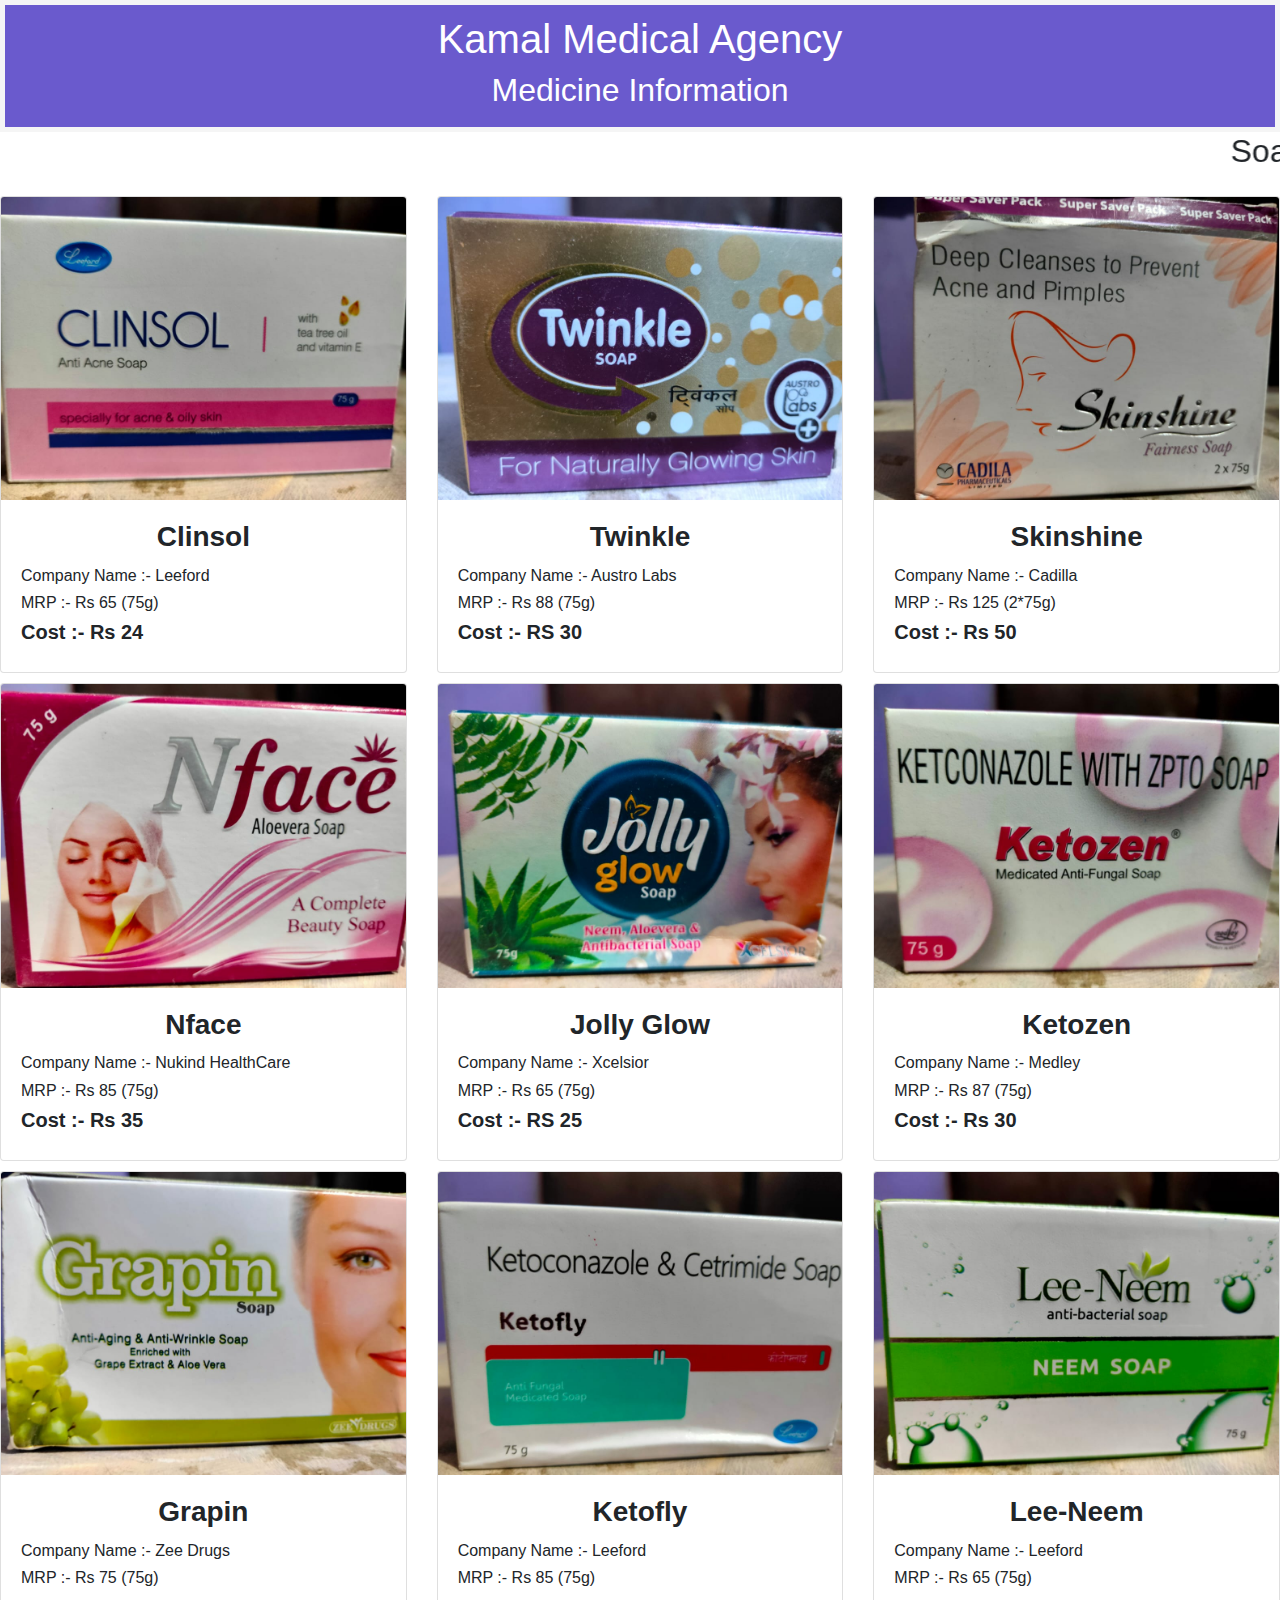
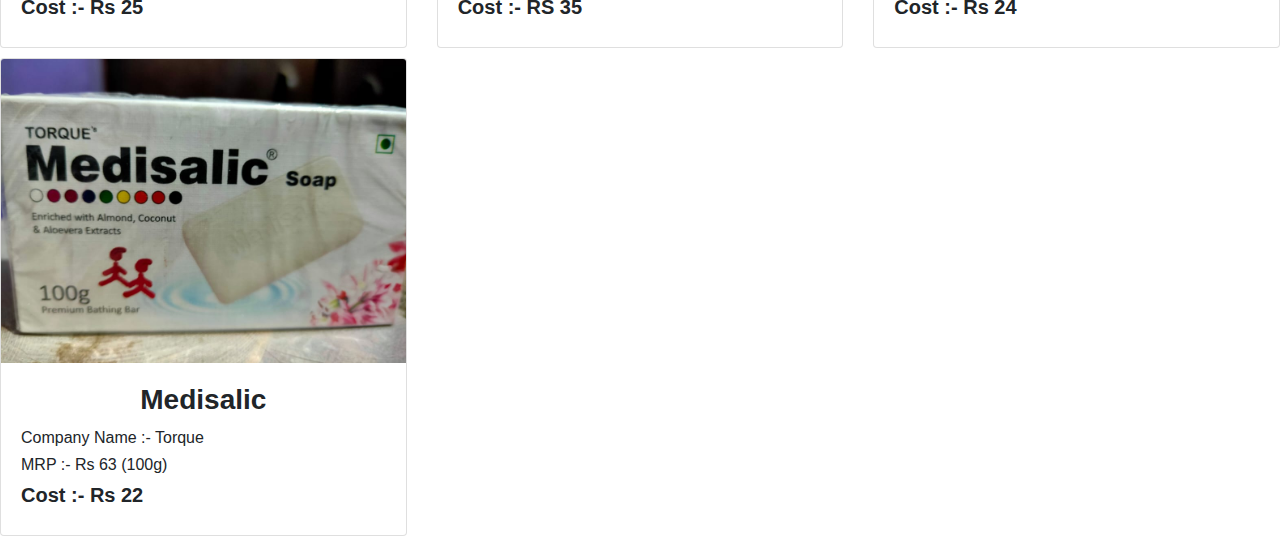
<file: pages/soaps.html>
<!DOCTYPE html>
<html lang="en">
<head>
    <meta charset="UTF-8">
    <meta name="viewport" content="width=device-width, initial-scale=1.0">
    <link rel="stylesheet" href="https://stackpath.bootstrapcdn.com/bootstrap/4.5.2/css/bootstrap.min.css"
    integrity="sha384-JcKb8q3iqJ61gNV9KGb8thSsNjpSL0n8PARn9HuZOnIxN0hoP+VmmDGMN5t9UJ0Z" crossorigin="anonymous">
    <title>Soap</title>
    <link rel="stylesheet" href="../css/skin-cream.css">
</head>

<body>
    <div class="main">
        <h1>Kamal Medical Agency</h1>
        <h2> Medicine Information</h2>
    </div>

    <marquee id="marquee1">
        <h2 id="note"> Soap</h2>
    </marquee>

    <div class="row">
        <div class="col-sm-4" style="margin-top: 10px; padding-left: 15px;">
            <div class="card h-100">

                <img src="../img/clinsol-soap.jpeg" class="card-img-top" alt="clinsol-soap">
                <div class="card-body">
                    <h3 class="card-title"><strong>Clinsol</strong></h3>
                    <h6>Company Name :- Leeford</h6>
                    <h6>MRP :- Rs 65 (75g)</h6>
                    <h5><strong>Cost :- Rs 24 </strong></h5>
                </div>
            </div>
        </div>
        <div class="col-sm-4" style="margin-top: 10px;">
            <div class="card h-100">
                <img src="../img/twinkle-soap.jpeg" class="card-img-top" alt="twinkle-soap">
                <div class="card-body">
                    <h3 class="card-title"><strong>Twinkle</strong></h3>
                    <h6>Company Name :- Austro Labs</h6>
                    <h6>MRP :- Rs 88 (75g)</h6>
                    <h5><strong>Cost :- RS 30</strong></h5>
                </div>
            </div>
        </div>
        <div class="col-sm-4" style="margin-top: 10px; padding-right: 15px;">
            <div class="card h-100">
                <img src="../img/skinshine-soap.jpeg" class="card-img-top" alt="skinshine-soap">
                <div class="card-body">
                    <h3 class="card-title"><strong>Skinshine</strong></h3>
                    <h6>Company Name :- Cadilla</h6>
                    <h6>MRP :- Rs 125 (2*75g)</h6>
                    <h5><strong>Cost :- Rs 50</strong></h5>
                </div>
            </div>
        </div>
    </div>


    <div class="row">
        <div class="col-sm-4" style="margin-top: 10px; padding-left: 15px;">
            <div class="card h-100">

                <img src="../img/nface-soap.jpeg" class="card-img-top" alt="nface-soap">
                <div class="card-body">
                    <h3 class="card-title"><strong>Nface</strong></h3>
                    <h6>Company Name :- Nukind HealthCare</h6>
                    <h6>MRP :- Rs 85 (75g)</h6>
                    <h5><strong>Cost :- Rs 35</strong></h5>
                </div>
            </div>
        </div>
        <div class="col-sm-4" style="margin-top: 10px;">
            <div class="card h-100">
                <img src="../img/jollygrow-soap.jpeg" class="card-img-top" alt="jollygrow-soap">
                <div class="card-body">
                    <h3 class="card-title"><strong>Jolly Glow</strong></h3>
                    <h6>Company Name :- Xcelsior</h6>
                    <h6>MRP :- Rs 65 (75g)</h6>
                    <h5><strong>Cost :- RS 25</strong></h5>
                </div>
            </div>
        </div>
        <div class="col-sm-4" style="margin-top: 10px; padding-right: 15px;">
            <div class="card h-100">
                <img src="../img/ketozen-soap.jpeg" class="card-img-top" alt="ketozen-soap">
                <div class="card-body">
                    <h3 class="card-title"><strong>Ketozen</strong></h3>
                    <h6>Company Name :- Medley</h6>
                    <h6>MRP :- Rs 87 (75g)</h6>
                    <h5><strong>Cost :- Rs 30</strong></h5>
                </div>
            </div>
        </div>
    </div>


    <div class="row">
        <div class="col-sm-4" style="margin-top: 10px; padding-left: 15px;">
            <div class="card h-100">

                <img src="../img/grapin-soap.jpeg" class="card-img-top" alt="grapin-soap">
                <div class="card-body">
                    <h3 class="card-title"><strong>Grapin</strong></h3>
                    <h6>Company Name :- Zee Drugs</h6>
                    <h6>MRP :- Rs 75 (75g)</h6>
                    <h5><strong>Cost :- Rs 25</strong></h5>
                </div>
            </div>
        </div>
        <div class="col-sm-4" style="margin-top: 10px;">
            <div class="card h-100">
                <img src="../img/ketofly-soap.jpeg" class="card-img-top" alt="ketofly-soap">
                <div class="card-body">
                    <h3 class="card-title"><strong>Ketofly</strong></h3>
                    <h6>Company Name :- Leeford</h6>
                    <h6>MRP :- Rs 85 (75g)</h6>
                    <h5><strong>Cost :- RS 35</strong></h5>
                </div>
            </div>
        </div>
        <div class="col-sm-4" style="margin-top: 10px; padding-right: 15px;">
            <div class="card h-100">
                <img src="../img/leeneem-soap.jpeg" class="card-img-top" alt="leeneem-soap">
                <div class="card-body">
                    <h3 class="card-title"><strong>Lee-Neem</strong></h3>
                    <h6>Company Name :- Leeford</h6>
                    <h6>MRP :- Rs 65 (75g)</h6>
                    <h5><strong>Cost :- Rs 24</strong></h5>
                </div>
            </div>
        </div>
    </div>

    <div class="row">
        <div class="col-sm-4" style="margin-top: 10px; padding-left: 15px;">
            <div class="card h-100">

                <img src="../img/medisalic-soap.jpeg" class="card-img-top" alt="medisalic-soap">
                <div class="card-body">
                    <h3 class="card-title"><strong>Medisalic</strong></h3>
                    <h6>Company Name :- Torque</h6>
                    <h6>MRP :- Rs 63 (100g)</h6>
                    <h5><strong>Cost :- Rs 22</strong></h5>
                </div>
            </div>
        </div>
    </div>
</body>
</html>
</file>
<file: css/index.css>
* {
    box-sizing: border-box;
  }

  body, html {
    height: 100%;
    margin: 0;
  }
  
  .main {
    padding: 10px;
    text-align: center;
    background-color: slateblue;
    color: white;
    border: 5px solid whitesmoke;
  }

  
.box {
    
    width: 100vw;
    background: url(../img/banner.jpg) center no-repeat;
    height: 60vh;
    animation: contact-bg 10s infinite;
   background-size: 100% 100%;
}

@keyframes contact-bg {
    0% {
      background-color: black;
    }
    25% {
      background-color: gray;
    }
    50% {
      background-color: #1e81f3;
    }
    75% {
      background-color: #ff7842;
    }
    100% {
      background-color: gold;
    }
  }

  .box-1 {
    padding: 10px;
    text-align: center;
    background-color: slateblue;
    color: white;
    border: 5px solid whitesmoke;
  }}
</file>
<file: css/skin-cream.css>
* {
    box-sizing: border-box;
  }

  body, html {
    height: 100%;
    margin: 0;
  }
  
  h3 {
      text-align: center;
  }
  
  .main {
    padding: 10px;
    text-align: center;
    background-color: slateblue;
    color: white;
    border: 5px solid whitesmoke;
  }
</file>
<file: css/info.css>
* {
    box-sizing: border-box;
  }

  body, html {
    height: 100%;
    margin: 0;
  }
  
  h3 {
      text-align: center;
  }
  
  .main {
    padding: 10px;
    text-align: center;
    background-color: slateblue;
    color: white;
    border: 5px solid whitesmoke;
  }
</file>
